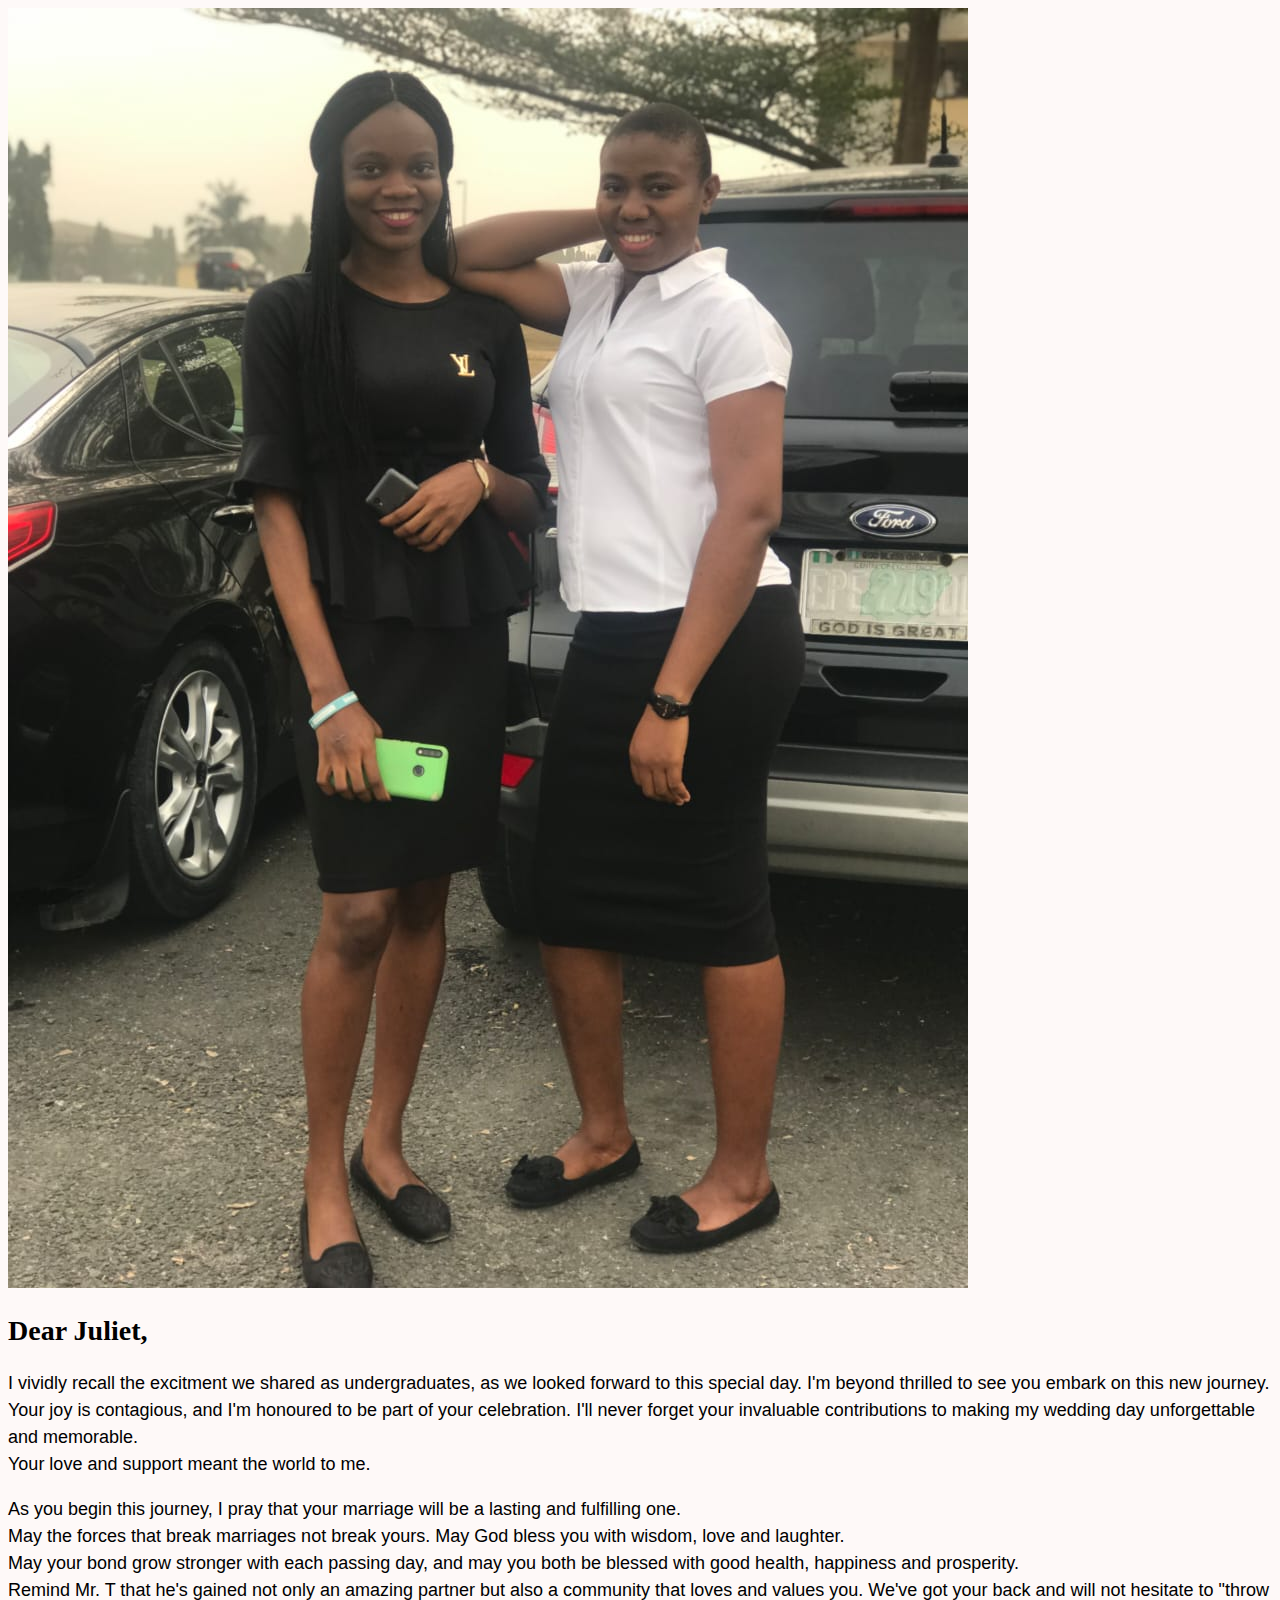
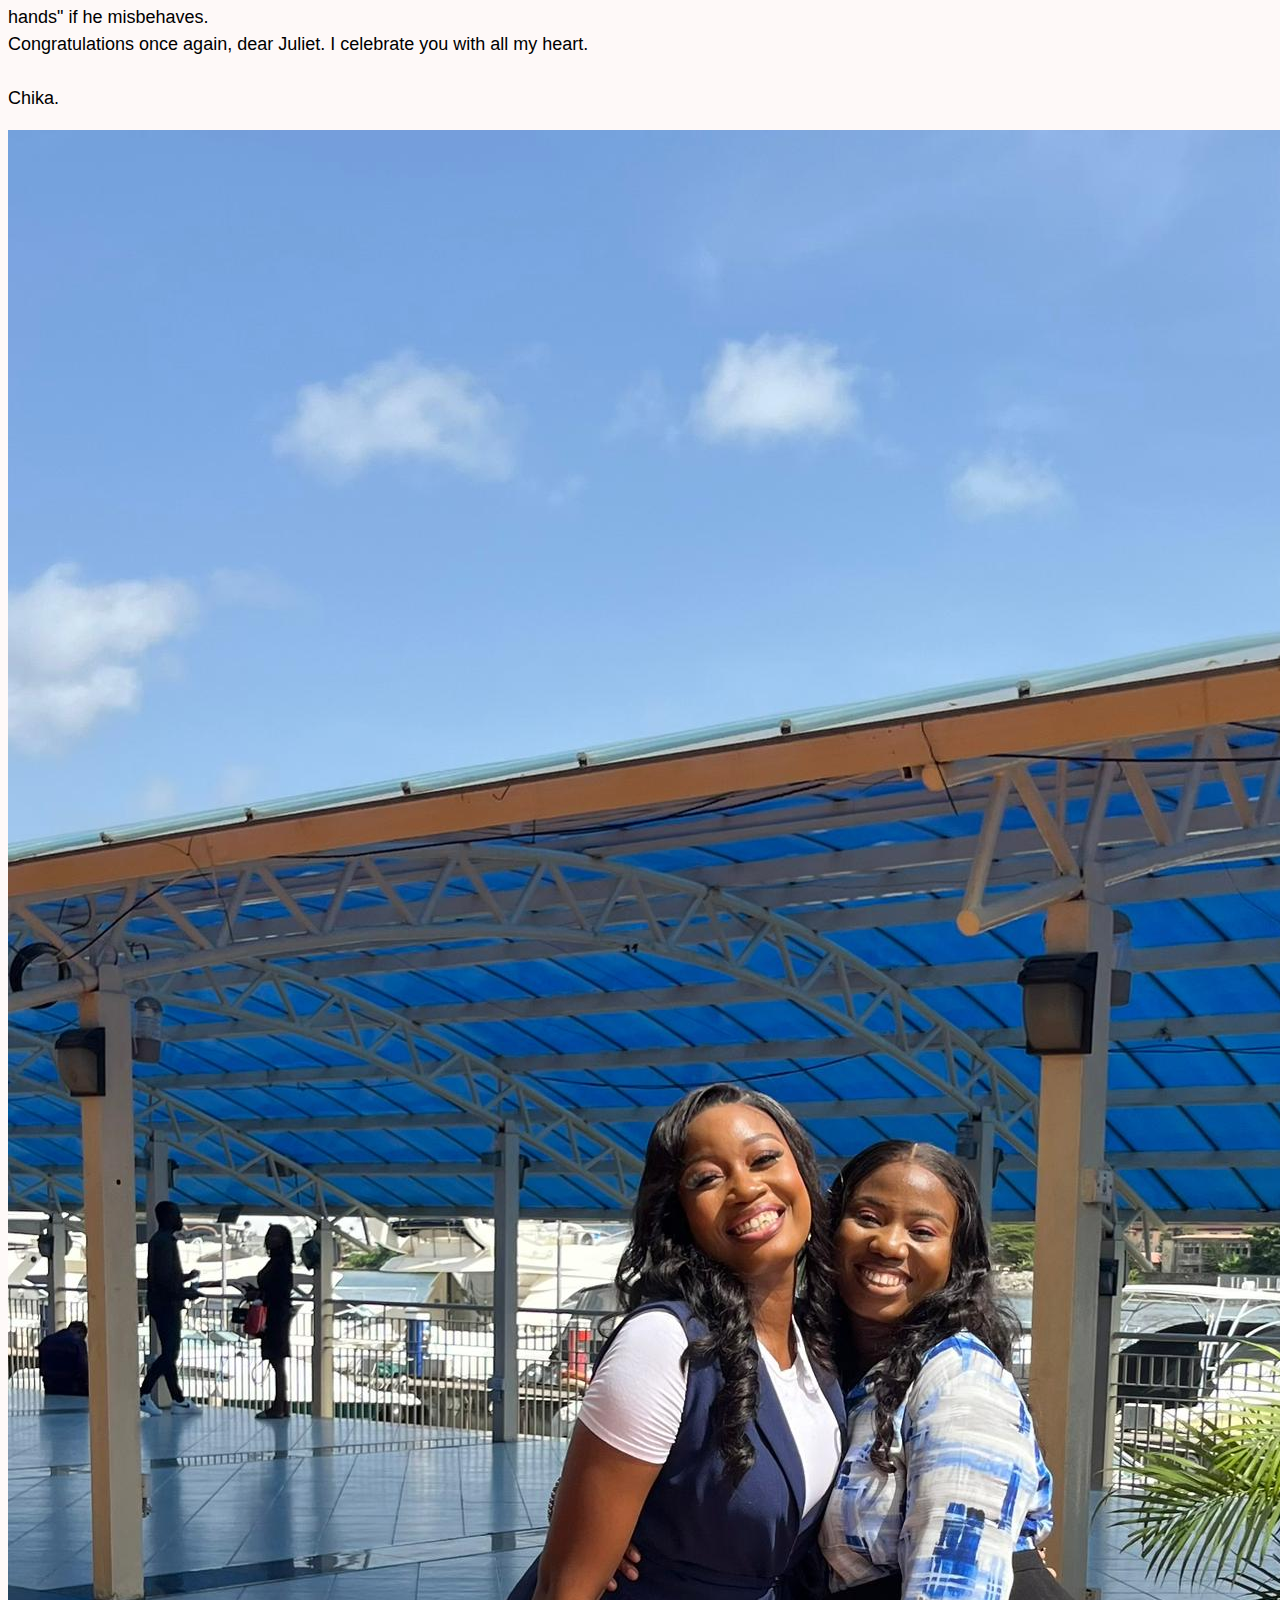
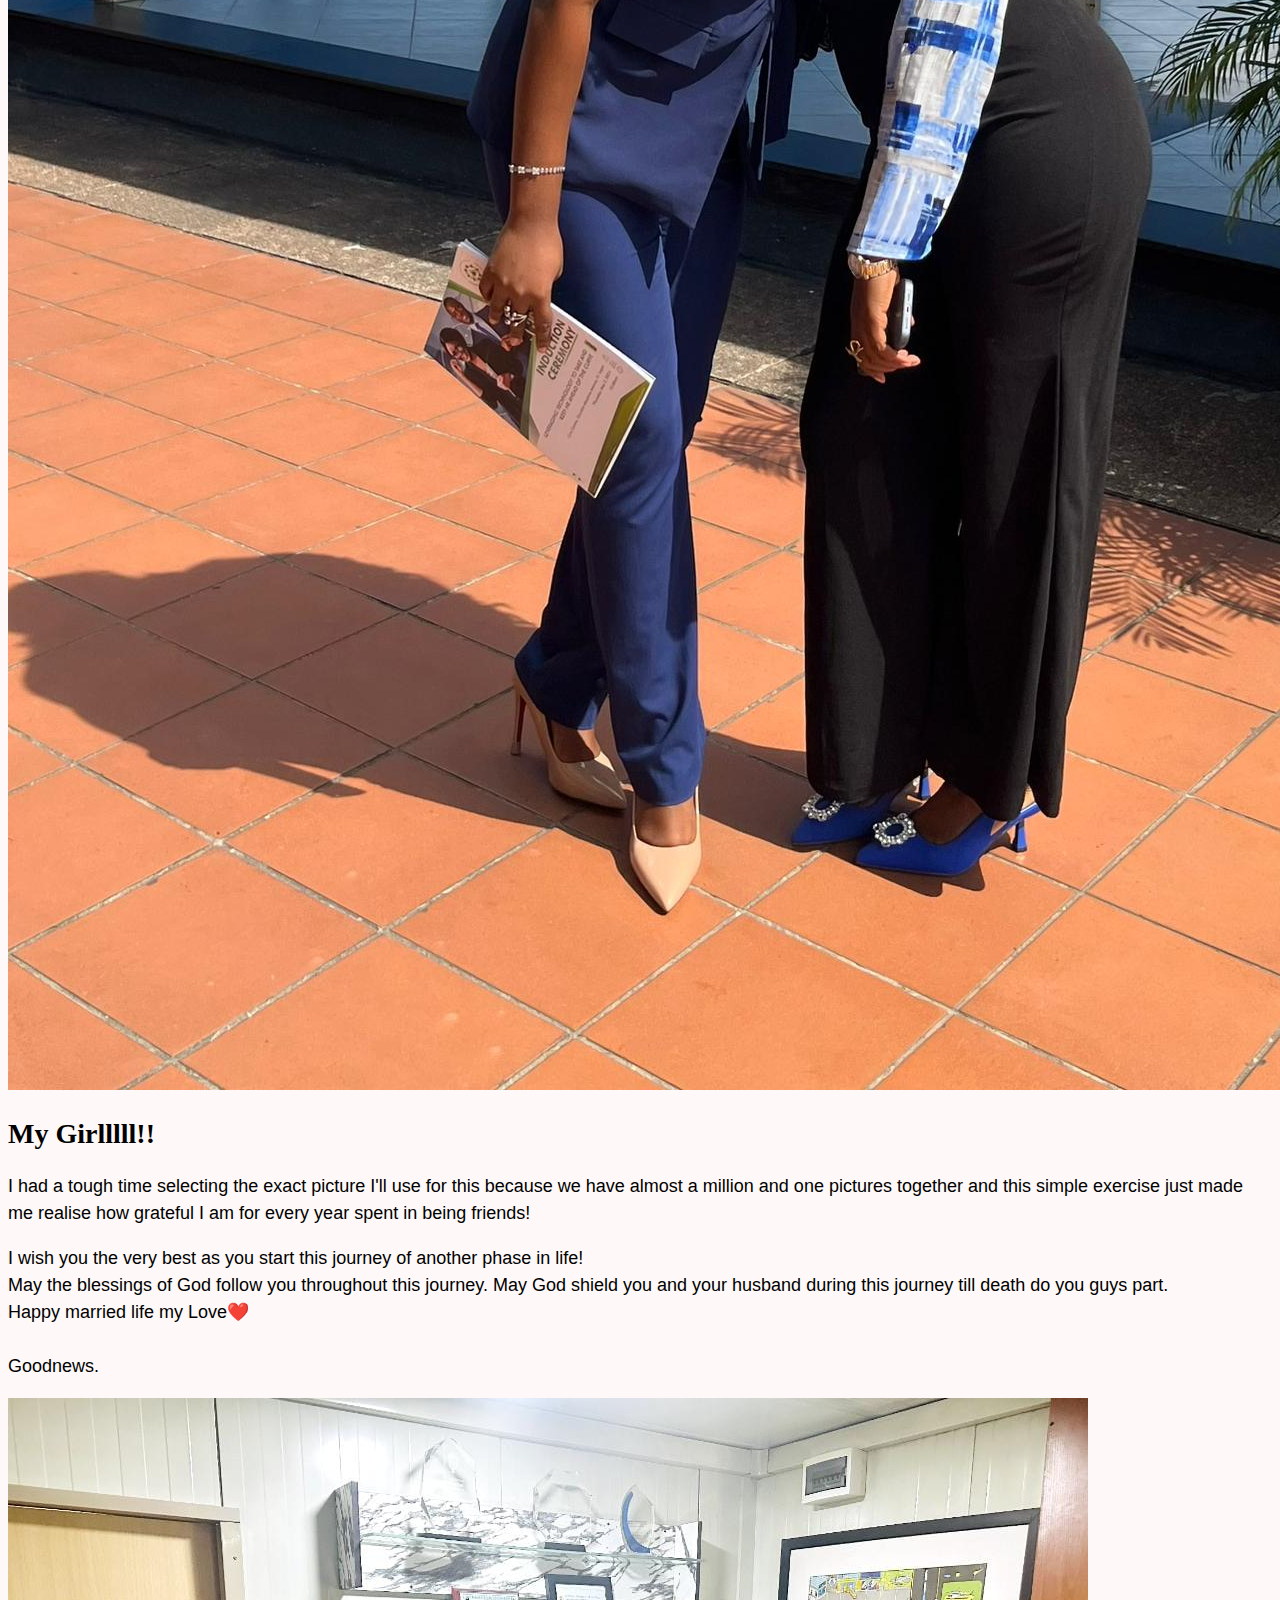
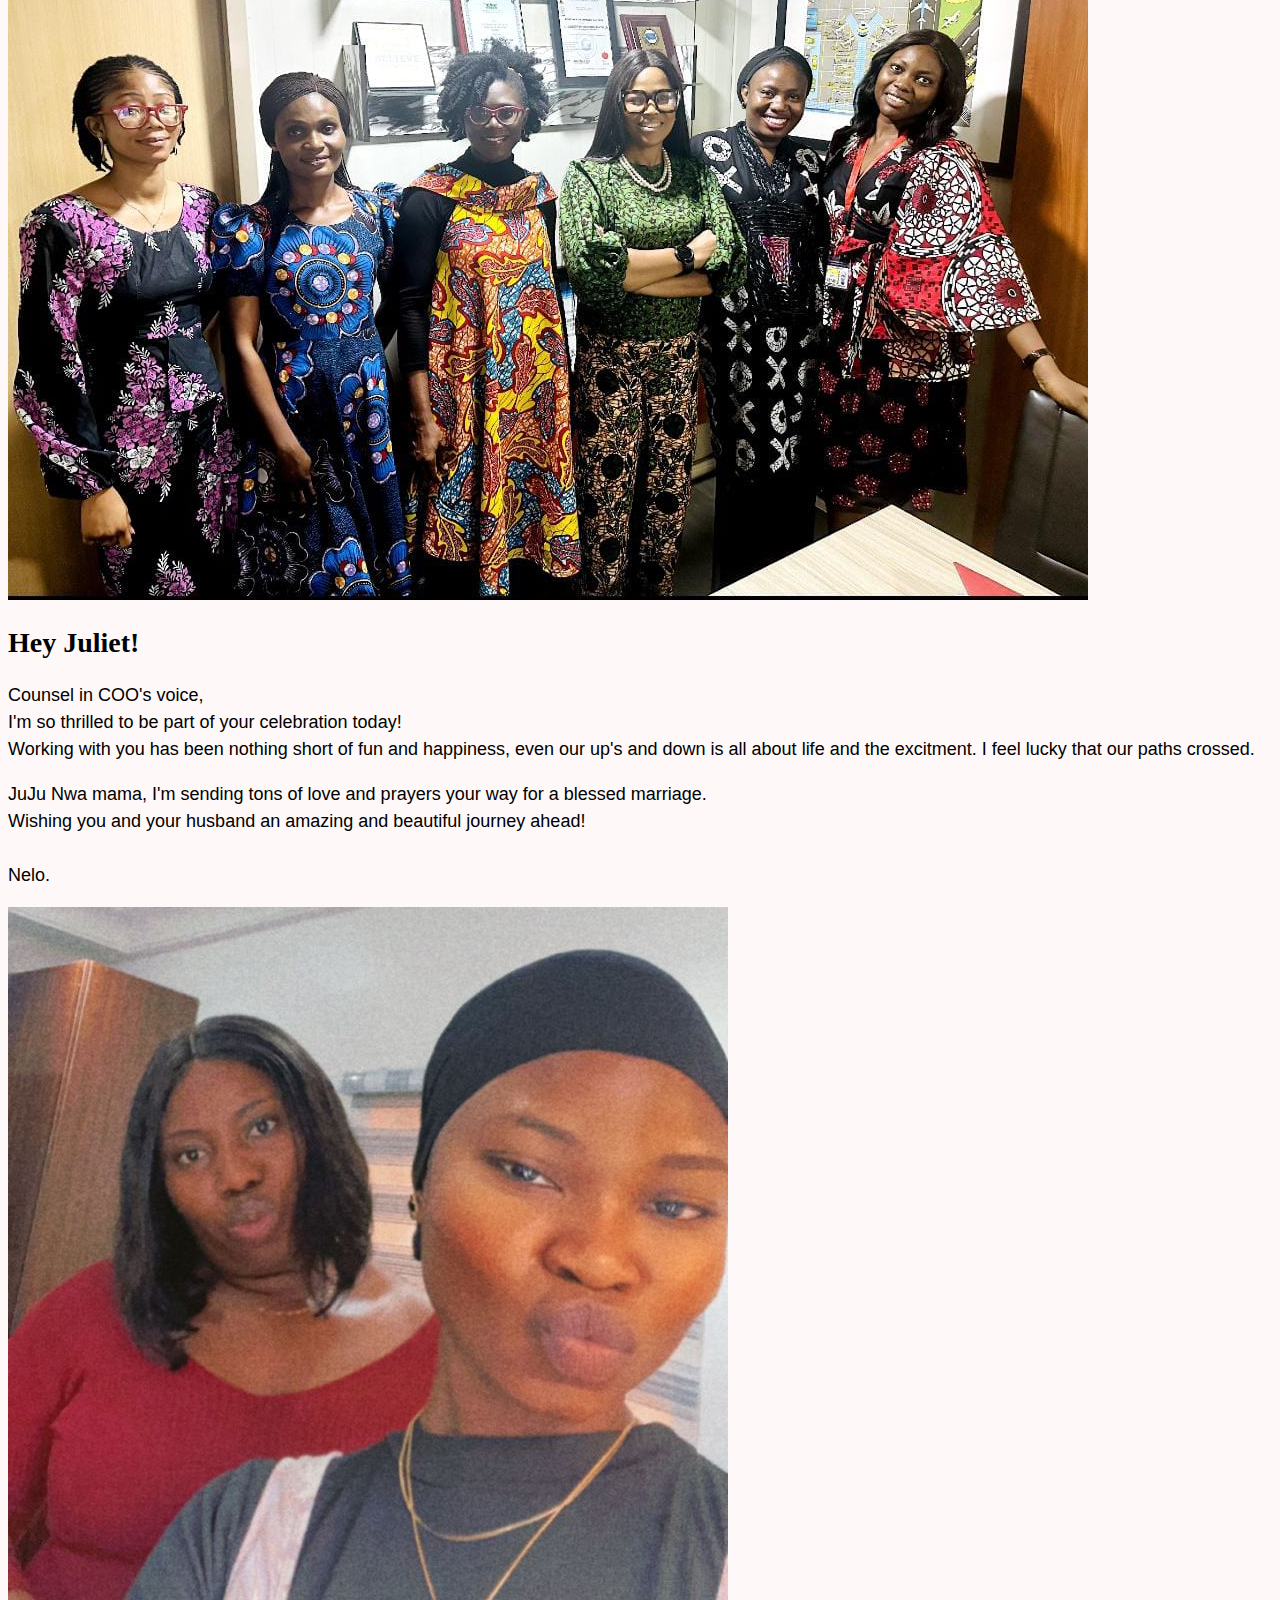
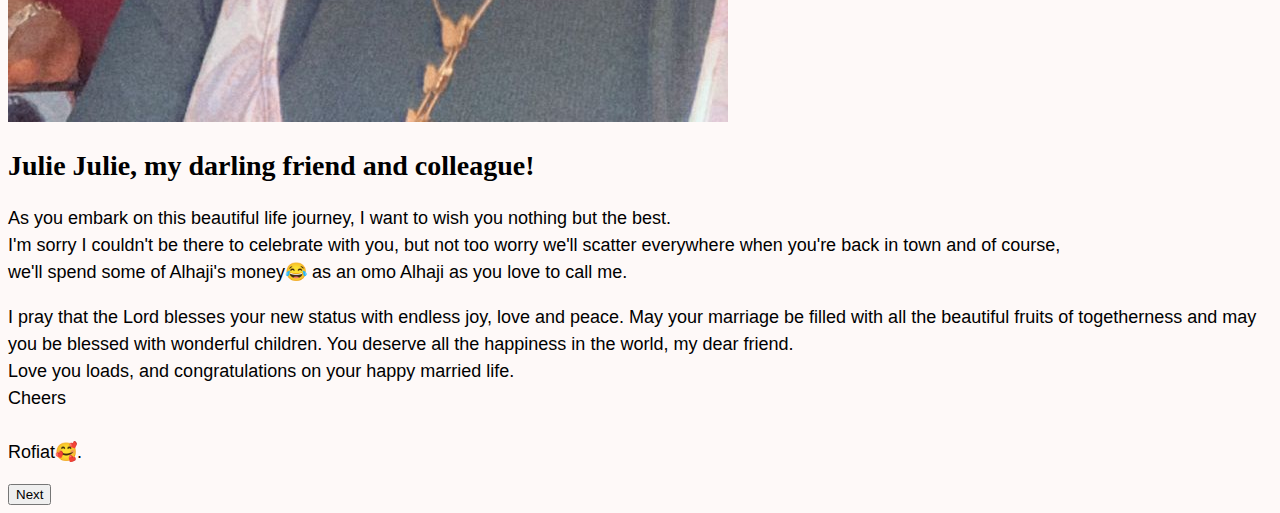
<file: friends1.html>
<!DOCTYPE html>
<html lang="en">
  <head>
    <meta charset="UTF-8" />
    <meta name="viewport" content="width=device-width, initial-scale=1.0" />
    <title>Friends Photos</title>
    <link
      href="https://cdn.jsdelivr.net/npm/bootstrap@5.0.2/dist/css/bootstrap.min.css"
      rel="stylesheet"
      integrity="sha384-EVSTQN3/azprG1Anm3QDgpJLIm9Nao0Yz1ztcQTwFspd3yD65VohhpuuCOmLASjC"
      crossorigin="anonymous"
    />
    <script
      src="https://cdn.jsdelivr.net/npm/bootstrap@5.0.2/dist/js/bootstrap.bundle.min.js"
      integrity="sha384-MrcW6ZMFYlzcLA8Nl+NtUVF0sA7MsXsP1UyJoMp4YLEuNSfAP+JcXn/tWtIaxVXM"
      crossorigin="anonymous"
    ></script>
    <link rel="stylesheet" href="styles.css" />
  </head>
  <body>
    <div class="container">
      <div class="row m-5"> 
        <div class="col  d-md-block">     
    <img 
    src="images/Chika Mcanthony.jpg"
    class="img-fluid rounded"
     alt="Chika"  />
    </div>
    <div class="col-md-6">
      <div class="wedding"></div>
          <h2 class="mt-3">Dear Juliet,</h2>
     
    <p class="mb-2">
      I vividly recall the excitment we shared as undergraduates, as we looked forward to this special day. I'm beyond thrilled to see you embark on this
      new journey. Your joy is contagious, and I'm honoured to be part of your celebration.
      I'll never forget your invaluable contributions to making my wedding day unforgettable and memorable.<br>
    Your love and support meant the world to me.
    <p>
    As you begin this journey, I pray that your marriage will be a lasting and fulfilling one.<br>
    May the forces that break marriages not break yours. May God bless you with wisdom, love and laughter.<br>
    May your bond grow stronger with each passing day, and may you both be blessed with good health,
    happiness and prosperity.<br>
        Remind Mr. T that he's gained not only an amazing partner but also a community that loves and
        values you. We've got your back and will not hesitate to "throw hands" if he misbehaves.<br>
            Congratulations once again, dear Juliet. I celebrate you with all my heart.<br>
            <br>
            Chika.
    </p>
      </p>
    </div>
</div>
<div class="col d-md-block">
  <img 
    src="images/Goodnews Obasiolu.jpg"
    class="img-fluid rounded"
     alt="Goodnews"  />
</div>
        <div class="col-md-6">   
    <div class="wedding"></div>
    
          <h2 class="mt-3">My Girlllll!!</h2>
     
    <p>
      I had a tough time selecting the exact picture I'll use for this because we have almost a 
      million and one pictures together and this simple exercise just made me realise how grateful
      I am for every year spent in being friends!
    <p>
    I wish you the very best as you start this journey of another phase in life!<br>
    May the blessings of God follow you throughout this journey. May God shield you and your
    husband during this journey till death do you guys part. <br>
    Happy married life my Love❤️<br>
    <br>
            Goodnews.
</div>

    </div>

    <div class="container">
      <div class="row m-5"> 
        <div class="col d-md-block">     
    <img 
    src="images/Nelo.jpg"
    class="img-fluid rounded"
     alt="Nelo"  />
    </div>
    <div class="col-md-6">
      <div class="wedding"></div>
          <h2 class="mt-3">Hey Juliet!</h2>
     
    <p class="mb-2">
      Counsel in COO's voice,<br>
      I'm so thrilled to be part of your celebration today! <br>
      Working with you has been nothing short of fun and happiness, even our up's and down
      is all about life and the excitment. I feel lucky that our paths crossed.<br>
    <p>
    JuJu Nwa mama, I'm sending tons of love and prayers your way for a blessed marriage.<br>
    Wishing you and your husband an amazing and beautiful journey ahead!<br>
            <br>
            Nelo.
    </p>
      </p>
    </div>
</div>
</div>


<div class="col d-md-block m-5">
  <img 
    src="images/Rofiat.jpg"
    class="img-fluid rounded"
     alt="Rofiat"  />
</div>

        <div class="m-5">   
    <div class="wedding"></div>
    
          <h2 class="mt-4">Julie Julie, my darling friend and colleague!</h2>
     
    <p>
      As you embark on this beautiful life journey, I want to wish you nothing but the best. <br>
      I'm sorry I couldn't be there to celebrate with you, but not too worry we'll scatter everywhere when you're back in town and of course,<br>  
    we'll spend some of Alhaji's money😂 as an omo Alhaji as you love to call me.
    <p>
    I pray that the Lord blesses your new status with endless joy, love and peace. May your marriage be filled with all the
    beautiful fruits of togetherness and may you be blessed with wonderful children. You deserve all the happiness in the world, my dear friend.<br>
    Love you loads, and congratulations on your happy married life. <br>
    Cheers<br>
    <br>
            Rofiat🥰.
</div>

    <div class="container">
<div class="center">
    <a href="/friends2.html">
    <button type="button" class="btn btn-primary">Next</button>
    </a>
    </div>
  </div>
  </body>
</html>
</file>
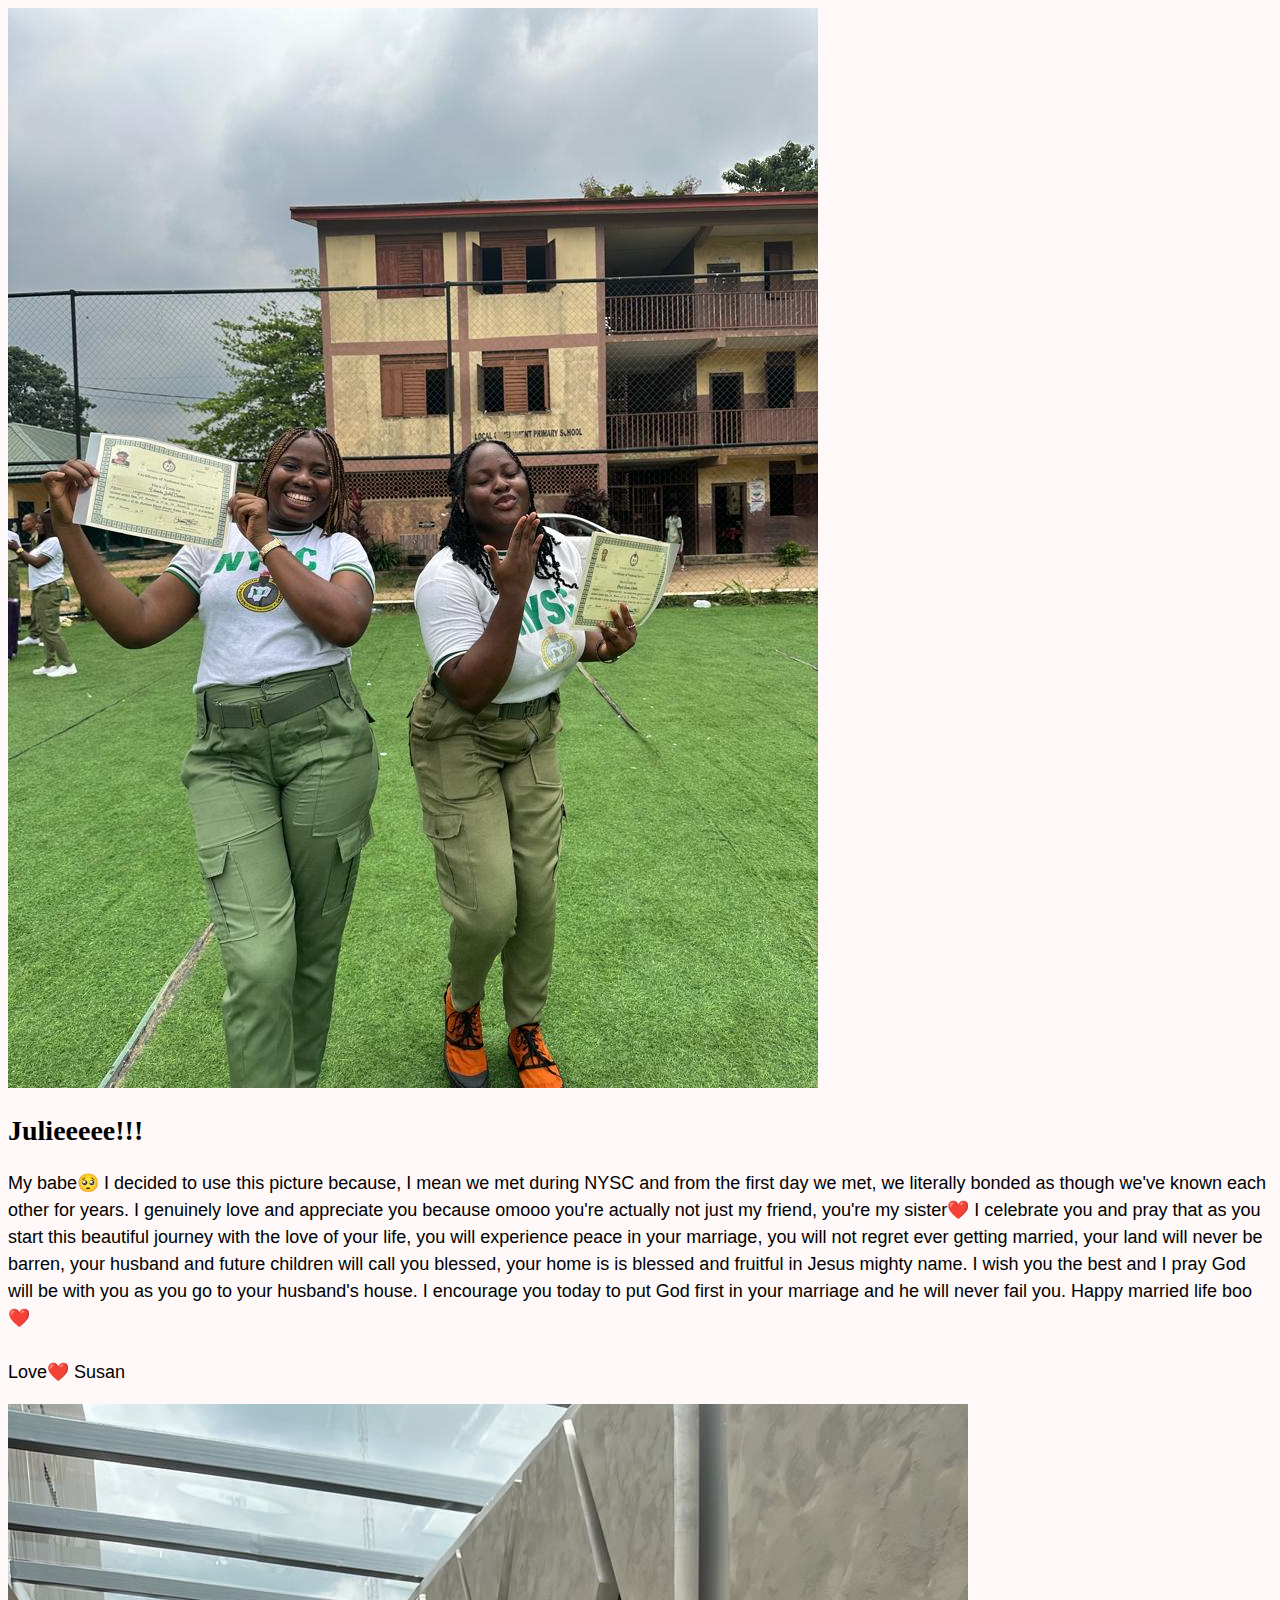
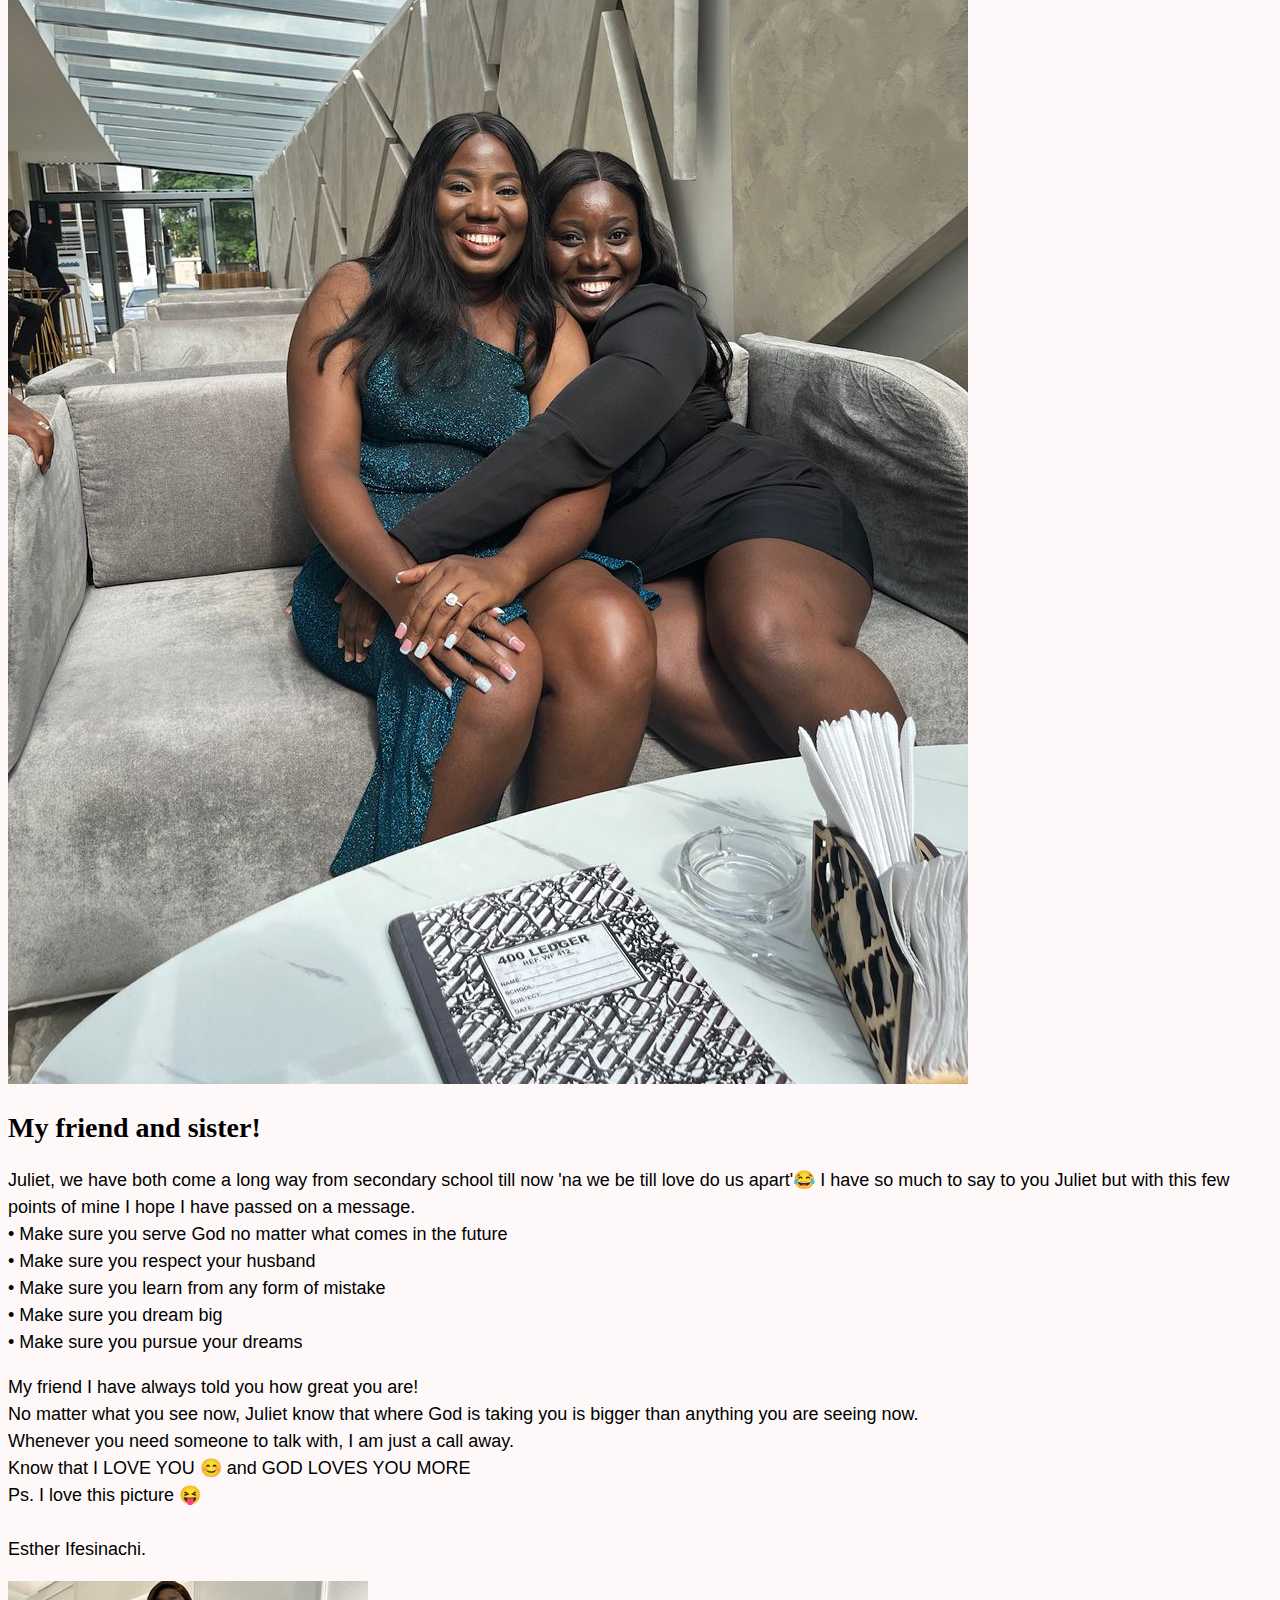
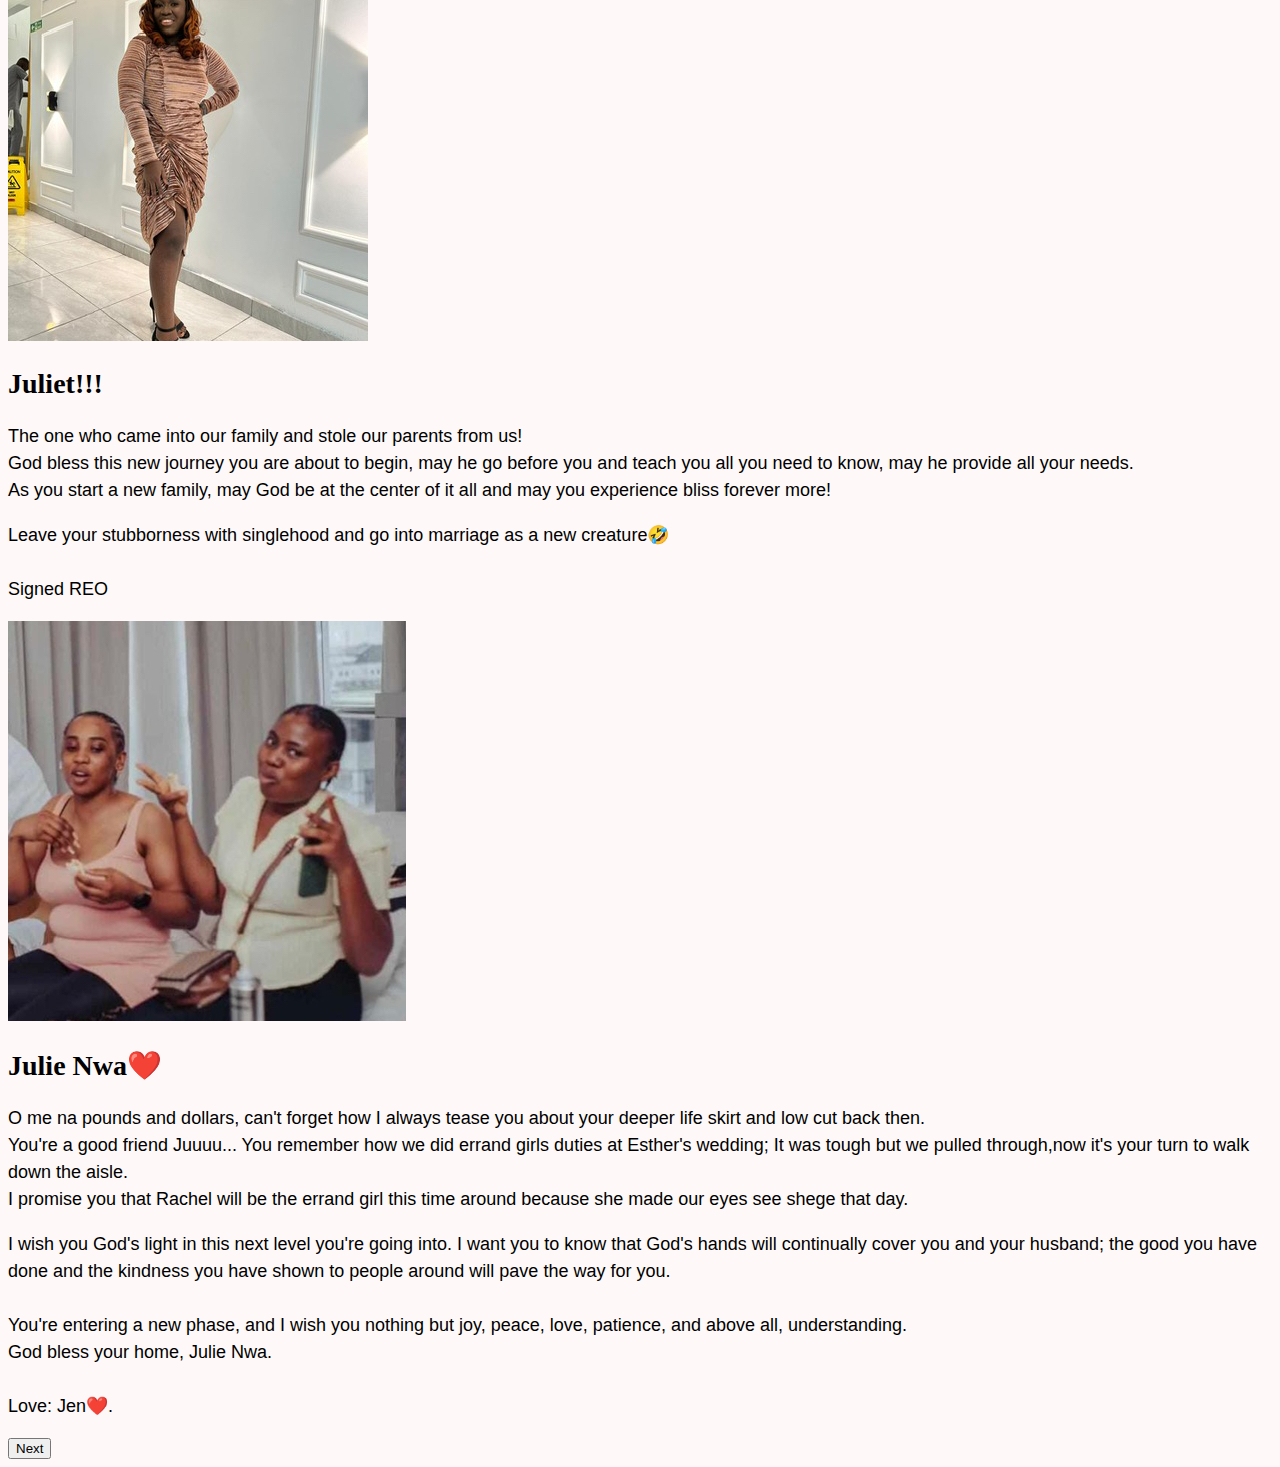
<file: friends2.html>
<!DOCTYPE html>
<html lang="en">
  <head>
    <meta charset="UTF-8" />
    <meta name="viewport" content="width=device-width, initial-scale=1.0" />
    <title>Friends Photos</title>
    <link
      href="https://cdn.jsdelivr.net/npm/bootstrap@5.0.2/dist/css/bootstrap.min.css"
      rel="stylesheet"
      integrity="sha384-EVSTQN3/azprG1Anm3QDgpJLIm9Nao0Yz1ztcQTwFspd3yD65VohhpuuCOmLASjC"
      crossorigin="anonymous"
    />
    <script
      src="https://cdn.jsdelivr.net/npm/bootstrap@5.0.2/dist/js/bootstrap.bundle.min.js"
      integrity="sha384-MrcW6ZMFYlzcLA8Nl+NtUVF0sA7MsXsP1UyJoMp4YLEuNSfAP+JcXn/tWtIaxVXM"
      crossorigin="anonymous"
    ></script>
    <link rel="stylesheet" href="styles.css" />
  </head>
  <body>
    <div class="container">
      <div class="row m-5">
        <div class="col d-md-block">
          <img src="images/Susan.jpg" class="img-fluid rounded" alt="Susan" />
        </div>
        <div class="col-md-6">
          <div class="wedding"></div>
          <h2 class="mt-3">Julieeeee!!!</h2>

          <p class="mb-2">
            My babe🥺 I decided to use this picture because, I mean we met
            during NYSC and from the first
            day we met, we literally bonded as though we've known each other for
            years. I genuinely love and appreciate
            you because omooo you're actually not just my friend, you're my
            sister❤️ I celebrate you and pray that as you
            start this beautiful journey with the love of your life, you will
            experience peace in your marriage, you will not regret
            ever getting married, your land will never be barren, your husband
            and future children will call you blessed, your home is
            is blessed and fruitful in Jesus mighty name. I wish you the best
            and I pray God will be with you as you go to your husband's
            house. I encourage you today to put God first in your marriage and
            he will never fail you. Happy married life boo❤️ <br />
            <br />
            Love❤️ Susan
          </p>
        </div>
      </div>
    </div>

       <div class="col d-md-block m-5">
        <img
          src="images/Esther Ifesinachi.jpg"
          class="img-fluid rounded"
          alt="Esther"
        />
      </div>
      <div class="m-5">
        <div class="wedding"></div>

        <h2 class="mt-3">My friend and sister!</h2>

        <p>
          Juliet, we have both come a long way from secondary school till now
          'na we be till love do us apart'😂
          I have so much to say to you Juliet but with this few points of mine I
          hope I have passed on a message. <br />
          • Make sure you serve God no matter what comes in the future<br />
          • Make sure you respect your husband<br />
          • Make sure you learn from any form of mistake<br />
          • Make sure you dream big<br />
          • Make sure you pursue your dreams<br />
        </p>
        <p>
          My friend I have always told you how great you are! <br />
          No matter what you see now, Juliet know that where God is
          taking you is bigger than anything you are seeing now.<br />
          Whenever you need someone to talk with, I am just a call away. <br />
          Know that I LOVE YOU 😊 and GOD LOVES YOU MORE <br />
          Ps. I love this picture 😝<br />
          <br />
          Esther Ifesinachi.
        </p>
      </div>

     
    </div>

    <div class="container">
      <div class="row m-5">
        <div class="col d-md-block">
          <img src="images/Reo.jpg" class="img-fluid rounded" alt="Reo" />
        </div>
        <div class="col-md-6">
          <div class="wedding"></div>
          <h2 class="mt-3">Juliet!!!</h2>

          <p class="mb-2">
            The one who came into our family and stole our parents from us!<br />
            God bless this new journey you are about to begin, may he go before you
            and teach you all you need to know, may he provide all your needs.<br />
            As you start a new family, may God be at the center of it all and may
            you experience bliss forever more!<br />
            <p>
              Leave your stubborness with singlehood and go into marriage as a new creature🤣</br>
            <br />
              Signed REO
            </p>
          </p>
        </div>
      </div>
    </div>

    <div class="col d-md-block m-5">
        <img
          src="images/Jen.jpg"
          class="img-fluid rounded"
          alt="Esther"
        />
      </div>
      <div class="m-5">
        <div class="wedding"></div>

        <h2 class="mt-5">Julie Nwa❤️</h2>

        <p>
          O me na pounds and dollars, can't forget how I always tease you about your
         deeper life skirt and low cut back then.<br />
        You're a good friend Juuuu... You remember how we did errand girls duties at Esther's wedding;
        It was tough but we pulled through,now it's your turn to walk down the aisle.  <br />
        I promise you that Rachel will be the errand girl this time around because she made our eyes see shege that day.<br />
        </p>
        <p>
          I wish you God's light in this next level you're going into. I want you to know that God's hands will
          continually cover you and your husband; the good you have done and the kindness you have shown to people
          around will pave the way for you.<br />
          <br />
          You're entering a new phase, and I wish you nothing but joy, peace, love, patience, and above all, understanding.<br />
          God bless your home, Julie Nwa.<br />
          <br />
          Love: Jen❤️.
        </p>
      </div>

      
    </div>
   <div class="container">
<div class="center">
    <a href="/friends3.html">
      <button type="button" class="btn btn-primary">Next</button>
    </div>
    </div>
  </body>
</html>
</file>
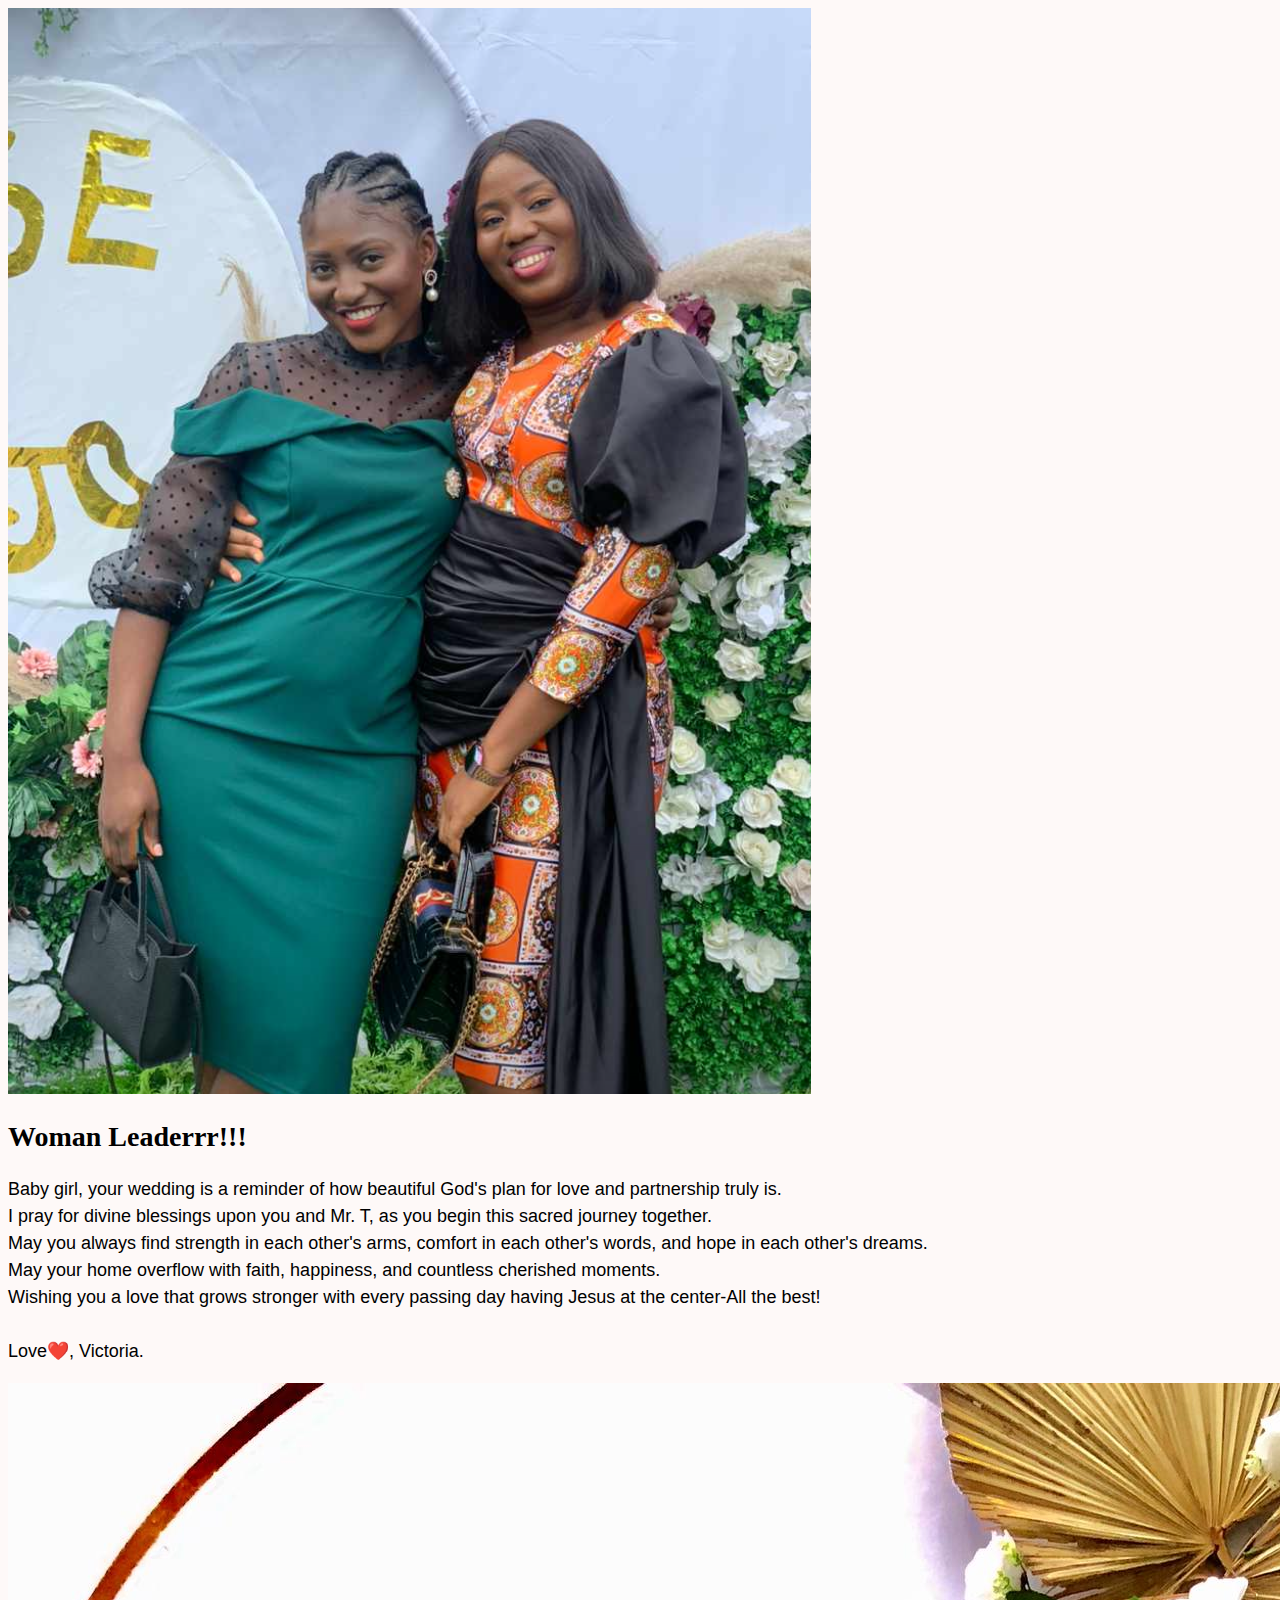
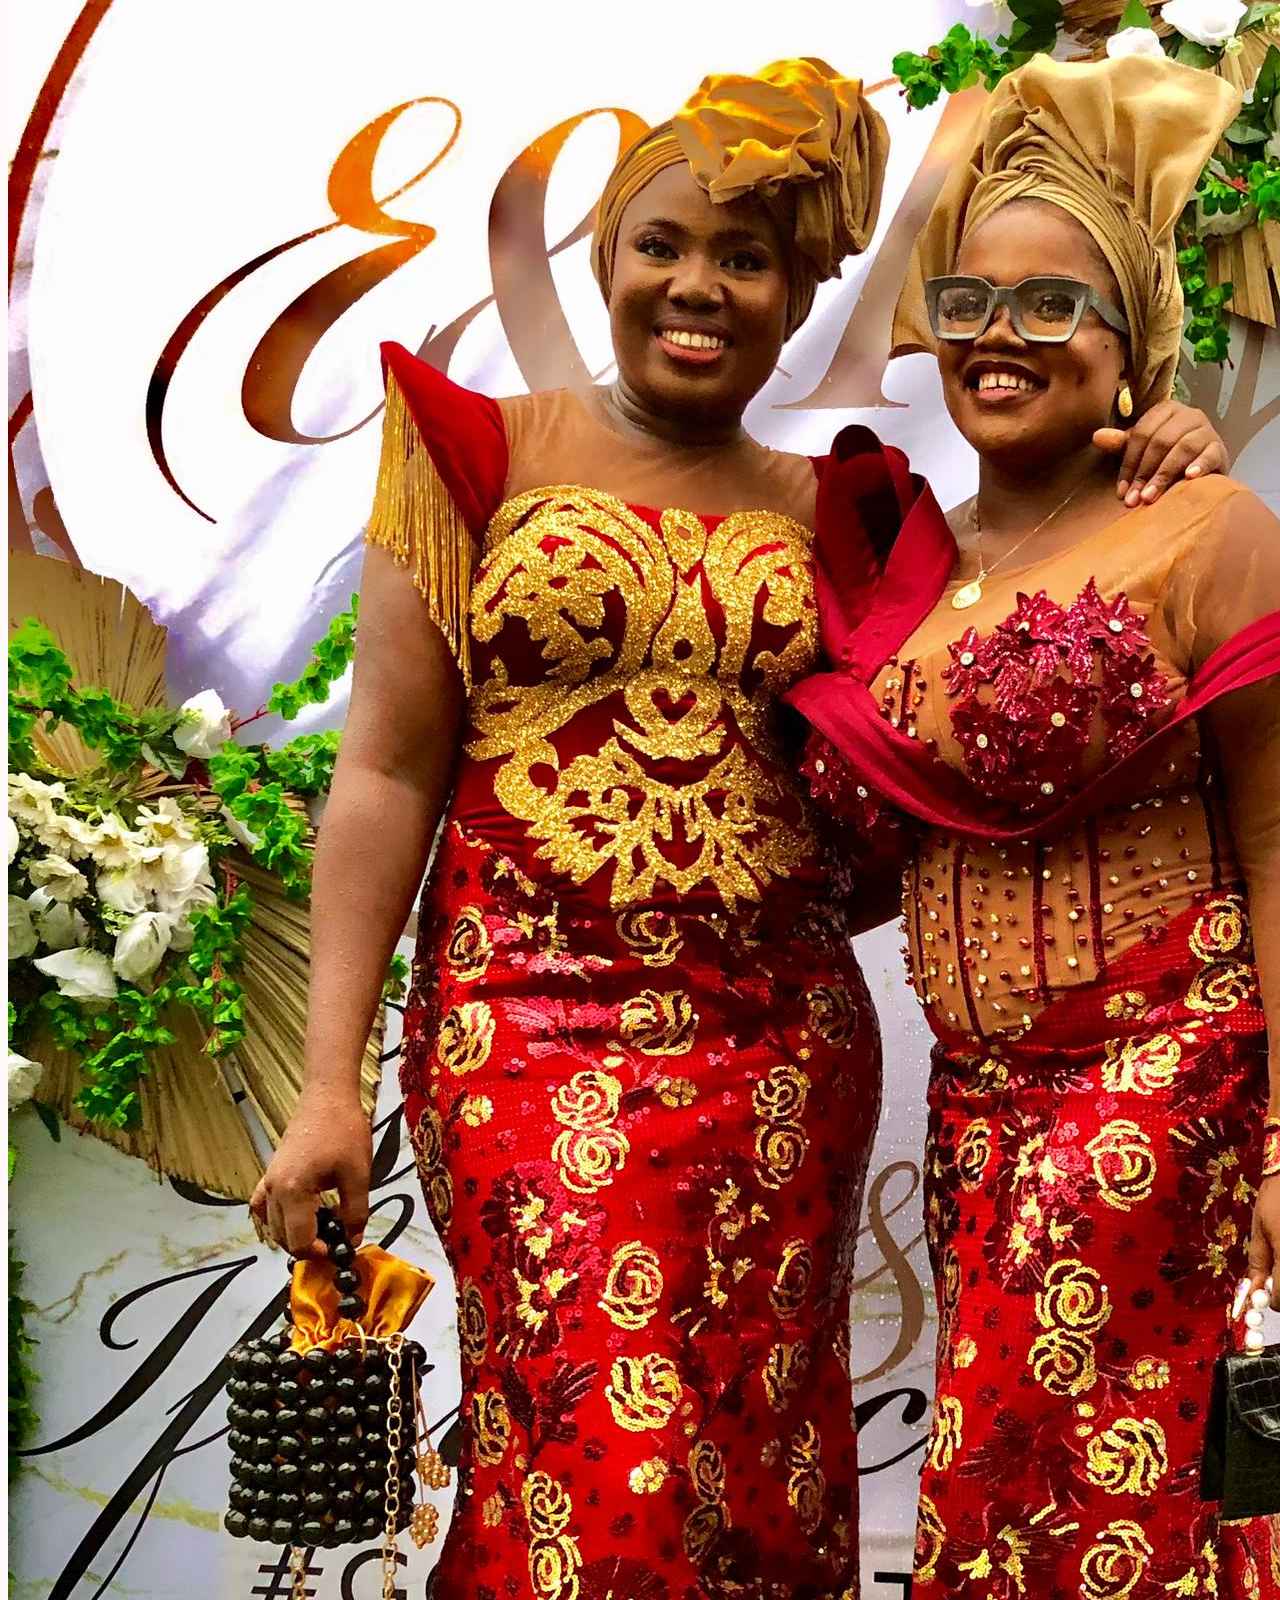
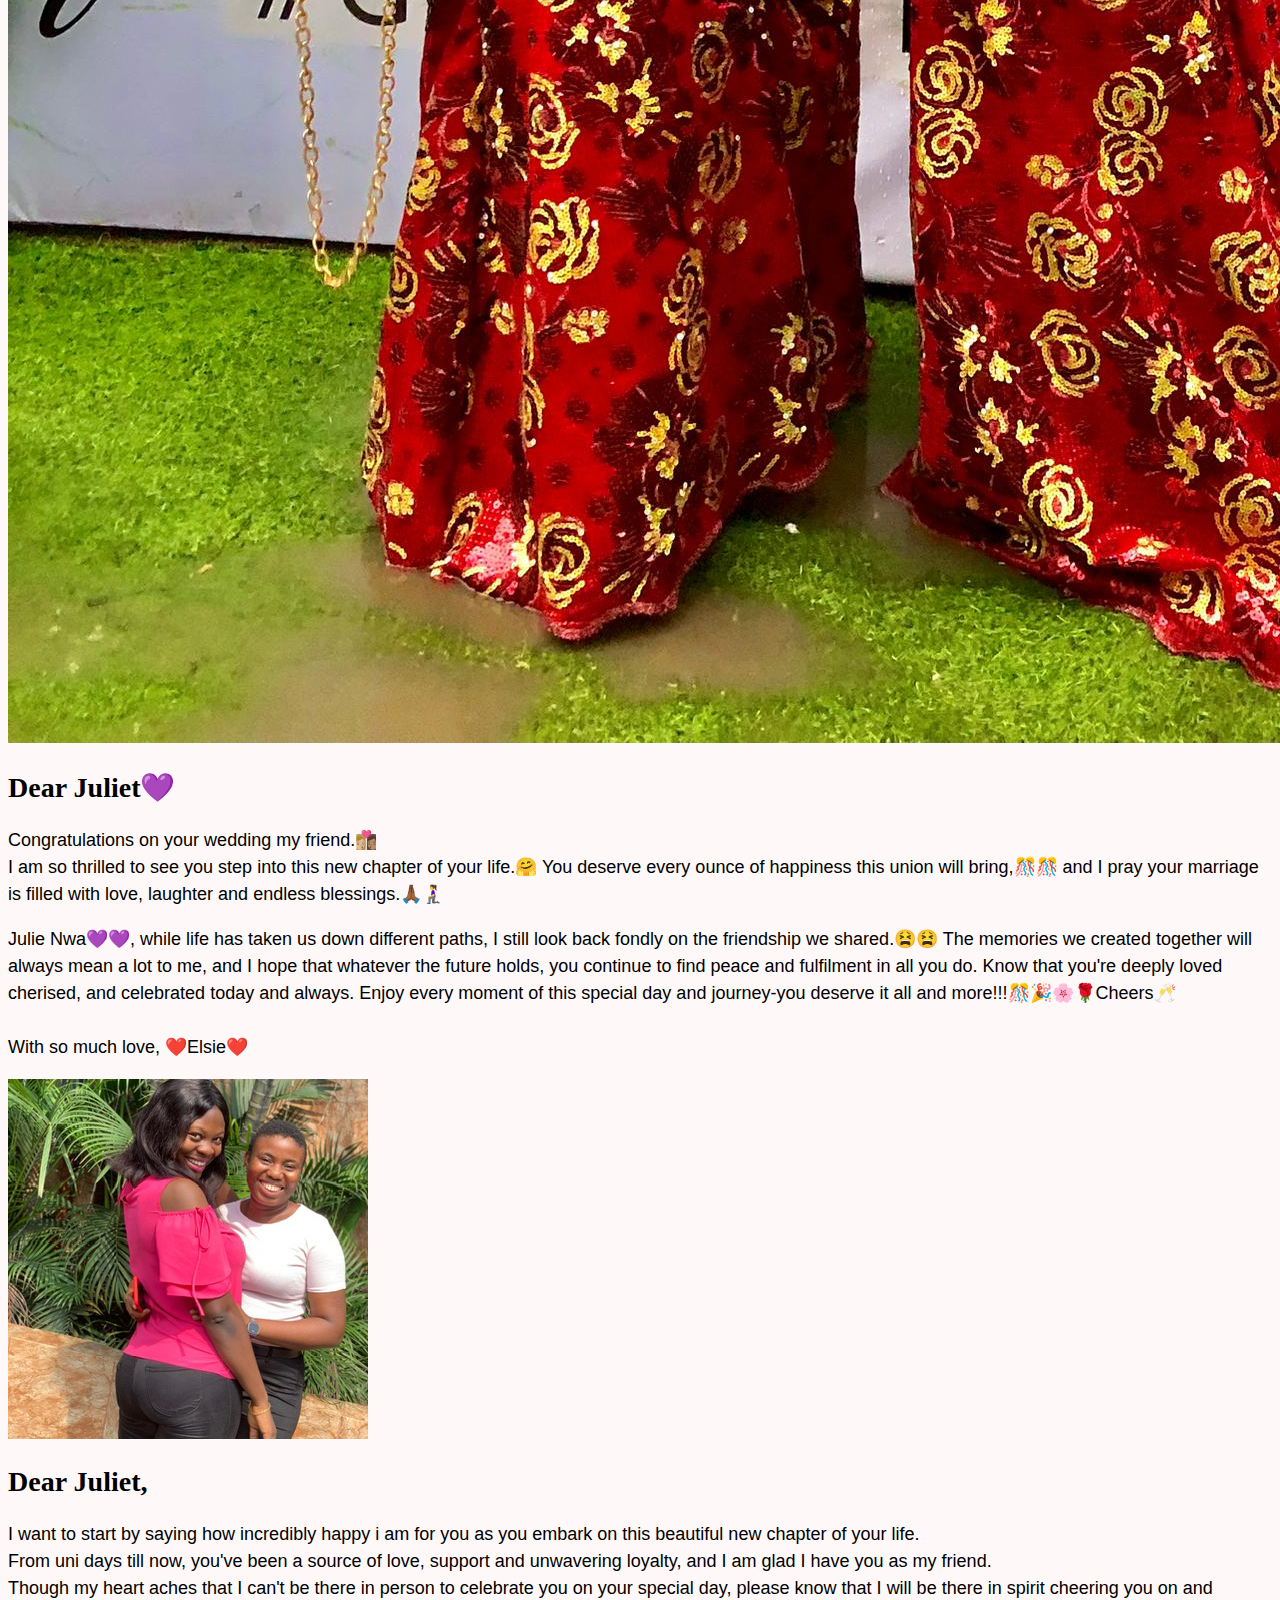
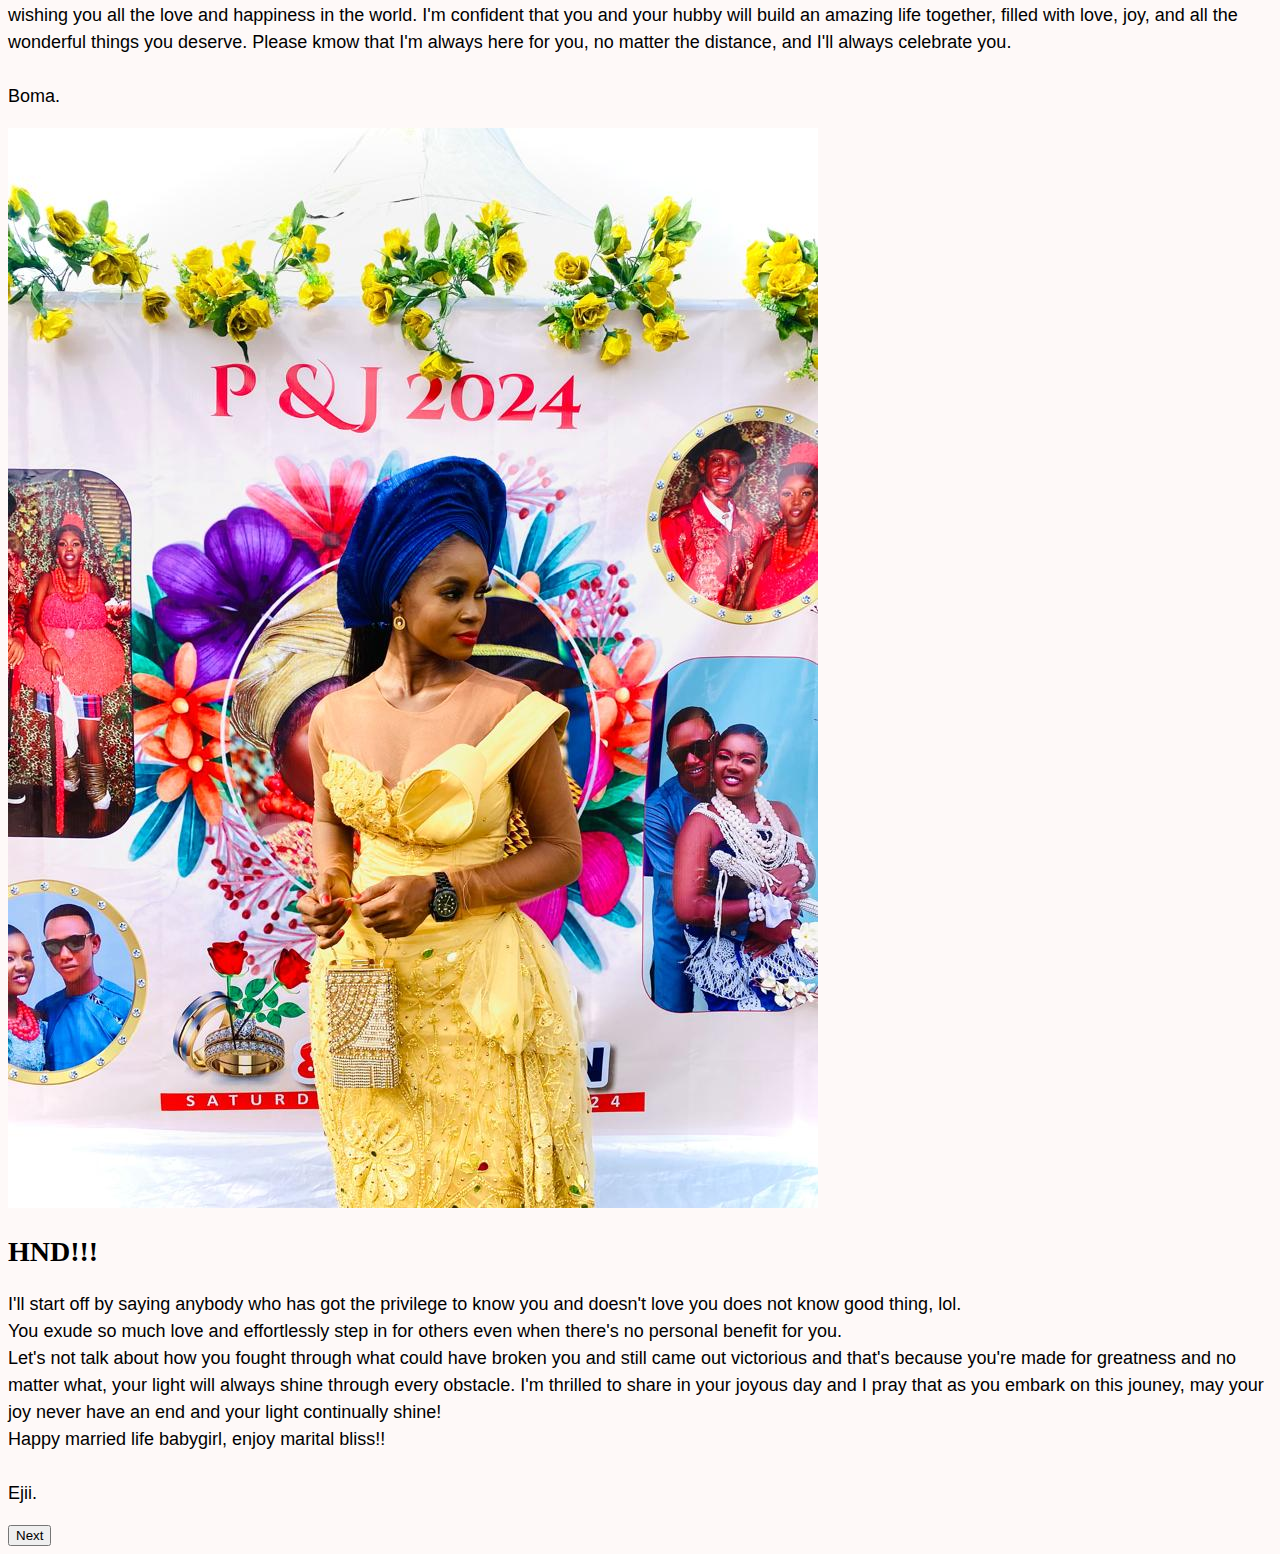
<file: friends3.html>
<!DOCTYPE html>
<html lang="en">
  <head>
    <meta charset="UTF-8" />
    <meta name="viewport" content="width=device-width, initial-scale=1.0" />
    <title>Friends Photos</title>
    <link
      href="https://cdn.jsdelivr.net/npm/bootstrap@5.0.2/dist/css/bootstrap.min.css"
      rel="stylesheet"
      integrity="sha384-EVSTQN3/azprG1Anm3QDgpJLIm9Nao0Yz1ztcQTwFspd3yD65VohhpuuCOmLASjC"
      crossorigin="anonymous"
    />
    <script
      src="https://cdn.jsdelivr.net/npm/bootstrap@5.0.2/dist/js/bootstrap.bundle.min.js"
      integrity="sha384-MrcW6ZMFYlzcLA8Nl+NtUVF0sA7MsXsP1UyJoMp4YLEuNSfAP+JcXn/tWtIaxVXM"
      crossorigin="anonymous"
    ></script>
    <link rel="stylesheet" href="styles.css" />
  </head>
  <body>
    <div class="container">
      <div class="row m-5">
        <div class="col d-md-block">
          <img src="images/Viki.PNG" class="img-fluid rounded" alt="viki" />
        </div>
        <div class="col-md-6">
          <div class="wedding"></div>
          <h2 class="mt-3">Woman Leaderrr!!!</h2>

          <p class="mb-2">
            Baby girl, your wedding is a reminder of how beautiful God's plan
            for love and partnership truly is.<br />
            I pray for divine blessings upon you and Mr. T, as you begin this
            sacred journey together.<br />
            May you always find strength in each other's arms, comfort in each
            other's words, and hope in each other's dreams.<br />
            May your home overflow with faith, happiness, and countless
            cherished moments.<br />
            Wishing you a love that grows stronger with every passing day having
            Jesus at the center-All the best!<br />
            <br />
            Love❤️, Victoria.
          </p>
        </div>
      </div>
    </div>

<div class="col d-md-block m-5">
        <img src="images/Elsie.jpg" 
        class="img-fluid rounded" 
        alt="Elsie" />
      </div>    
      <div class="m-5">
        <div class="wedding"></div>

        <h2 class="mt-5">Dear Juliet💜</h2>

        <p>
          Congratulations on your wedding my friend.👩🏼‍❤️‍💋‍👩🏽 <br />
          I am so thrilled to see you step into this new chapter of your life.🤗
          You deserve every
          ounce of happiness this union will bring,🎊🎊 and I pray your marriage
          is filled with love, laughter and endless blessings.🙏🏾🧎‍♀️<br />
        </p>

        <p>
          Julie Nwa💜💜, while life has taken us down different paths, I still
          look back fondly on the
          friendship we shared.😫😫 The memories we created together will always
          mean a lot to me, and I hope that
          whatever the future holds, you continue to find peace and fulfilment
          in all you do. Know that you're deeply loved
          cherised, and celebrated today and always. Enjoy every moment of this
          special day and journey-you deserve it all and
          more!!!🎊🎉🌸🌹Cheers🥂<br />
          <br />
          With so much love, ❤️Elsie❤️
        </p>
      </div>

      
    </div>

    <div class="container">
      <div class="row m-5">
        <div class="col d-md-block">
          <img src="images/Boma.jpg" class="img-fluid rounded" alt="Boma" />
        </div>
        <div class="col-md-6">
          <div class="wedding"></div>
          <h2 class="mt-3">Dear Juliet,</h2>

          <p class="mb-2">
            I want to start by saying how incredibly happy i am for you as you
            embark on this beautiful new chapter of your life. <br />
            From uni days till now, you've been a source of love, support and
            unwavering loyalty, and I am glad I have you as my friend. <br />
            Though my heart aches that I can't be there in person to celebrate
            you on your special day, please know that I will be there in
            spirit cheering you on and wishing you all the love and happiness in the
            world. I'm confident that you and your hubby will build an amazing
            life together, filled with love, joy, and all the wonderful things
            you deserve. Please kmow that I'm always here for you, no matter the
            distance, and I'll always celebrate you.<br />
            <br />
            Boma.
          </p>
        </div>
      </div>
    </div>

    
      <div class="col d-md-block m-5">
        <img src="images/Ejii.jpg" 
        class="img-fluid rounded" 
        alt="Ejii" />
      </div>
      <div class="m-5">
        <div class="wedding"></div>

        <h2 class="mt-5">HND!!!</h2>

        <p>
          I'll start off by saying anybody who has got the privilege to know you
          and doesn't love you does not know good thing, lol.<br />
          You exude so much love and effortlessly step in for others even when
          there's no personal benefit for you.<br />
          Let's not talk about how you fought through what could have broken you
          and still came out victorious and that's because you're
          made for greatness and no matter what, your light will always shine
          through every obstacle. I'm thrilled to share in your joyous day
          and
          I pray that as you embark on this jouney, may your joy never have an
          end and your light continually shine!<br />
          Happy married life babygirl, enjoy marital bliss!!<br />
          <br />
          Ejii.
        </p>
      </div>

      
    </div>
       <div class="container">
<div class="center">
    <a href="/friends4.html">
      <button type="button" class="btn btn-primary">Next</button>
    </div>
    </div>
  </body>
</html>
</file>
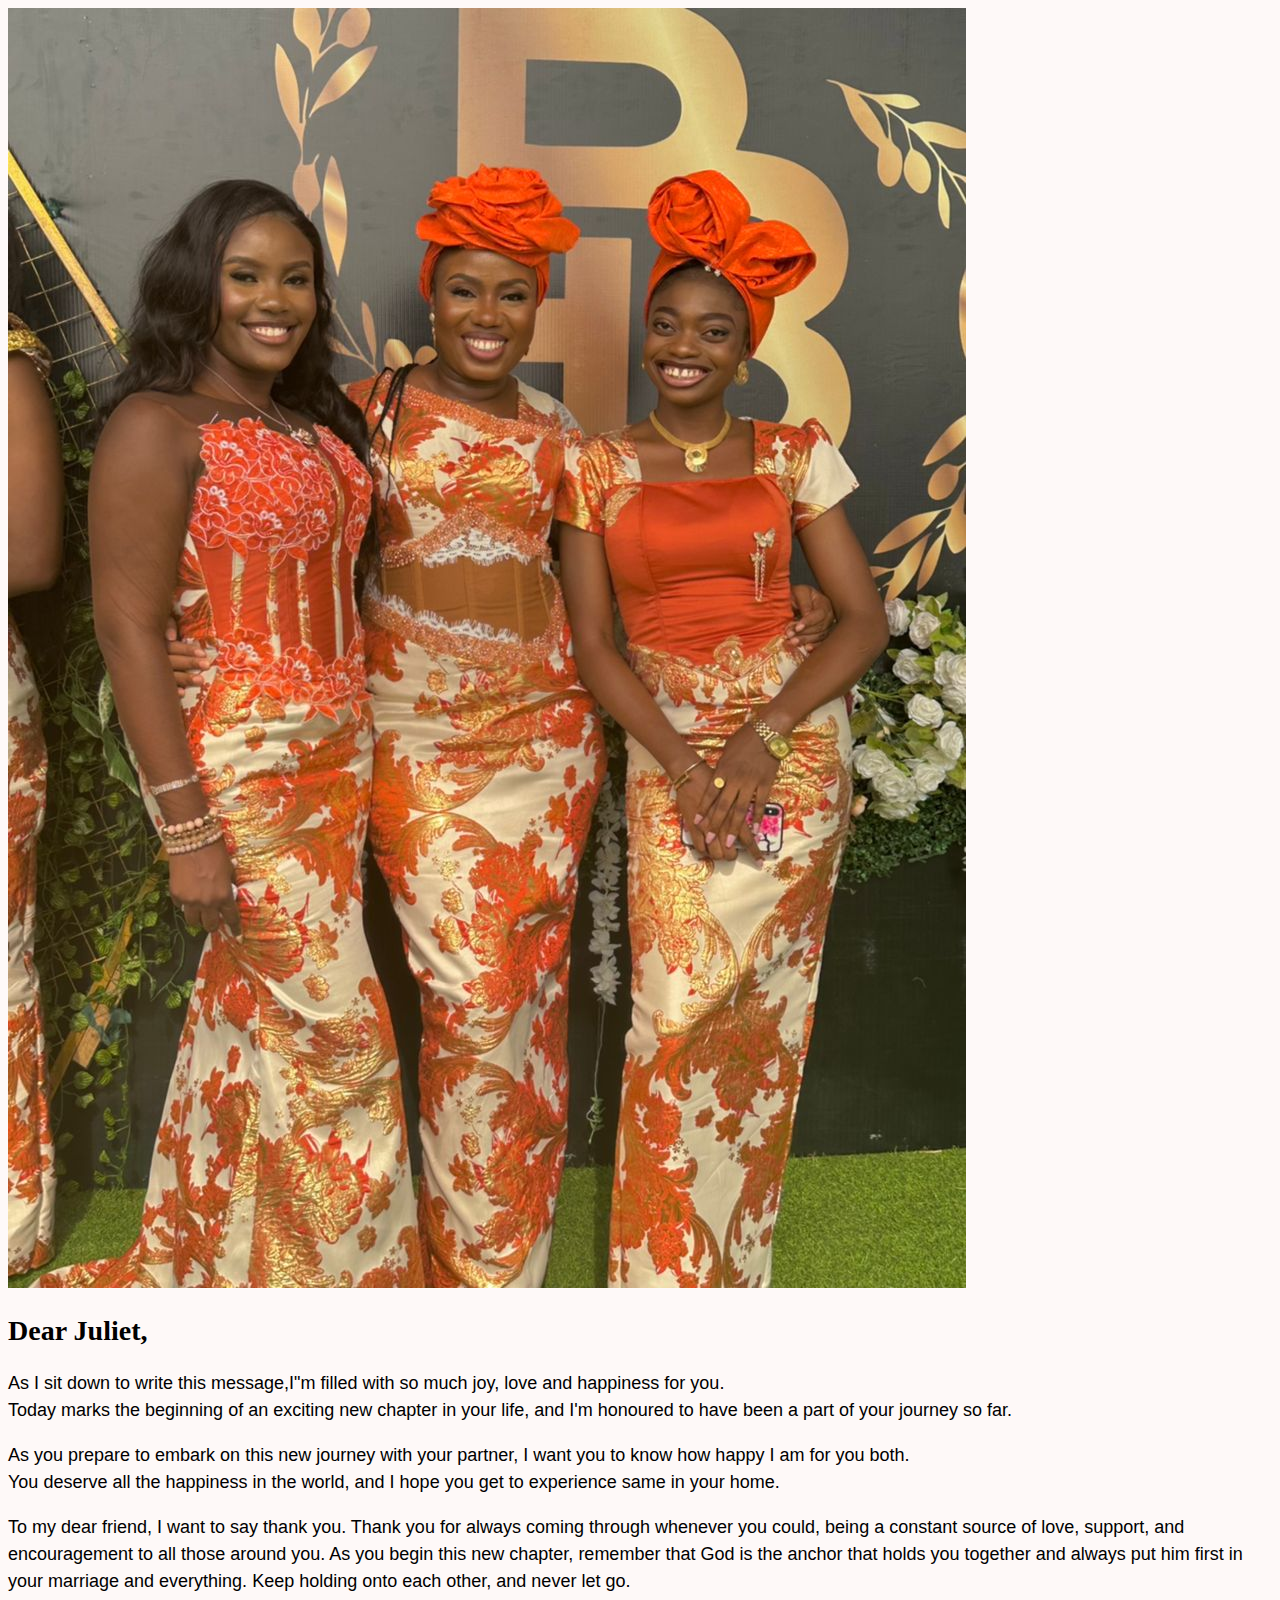
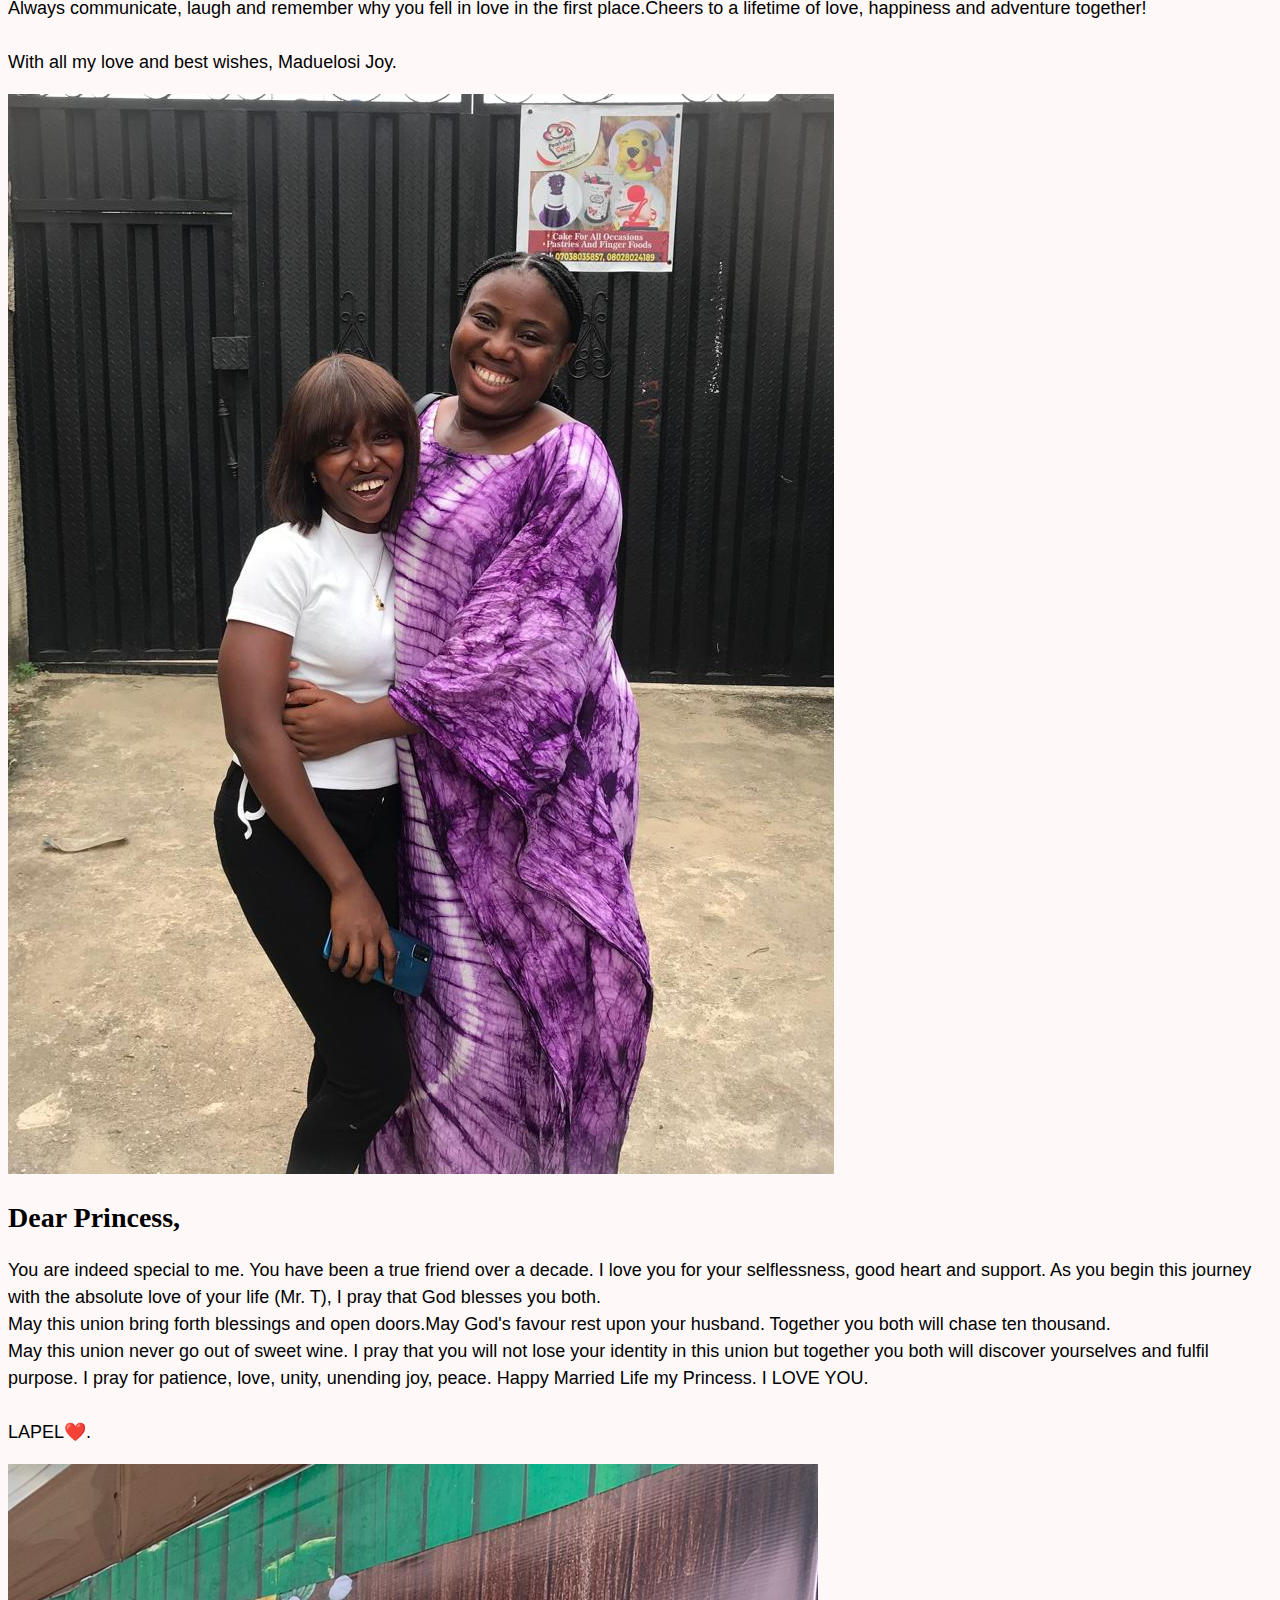
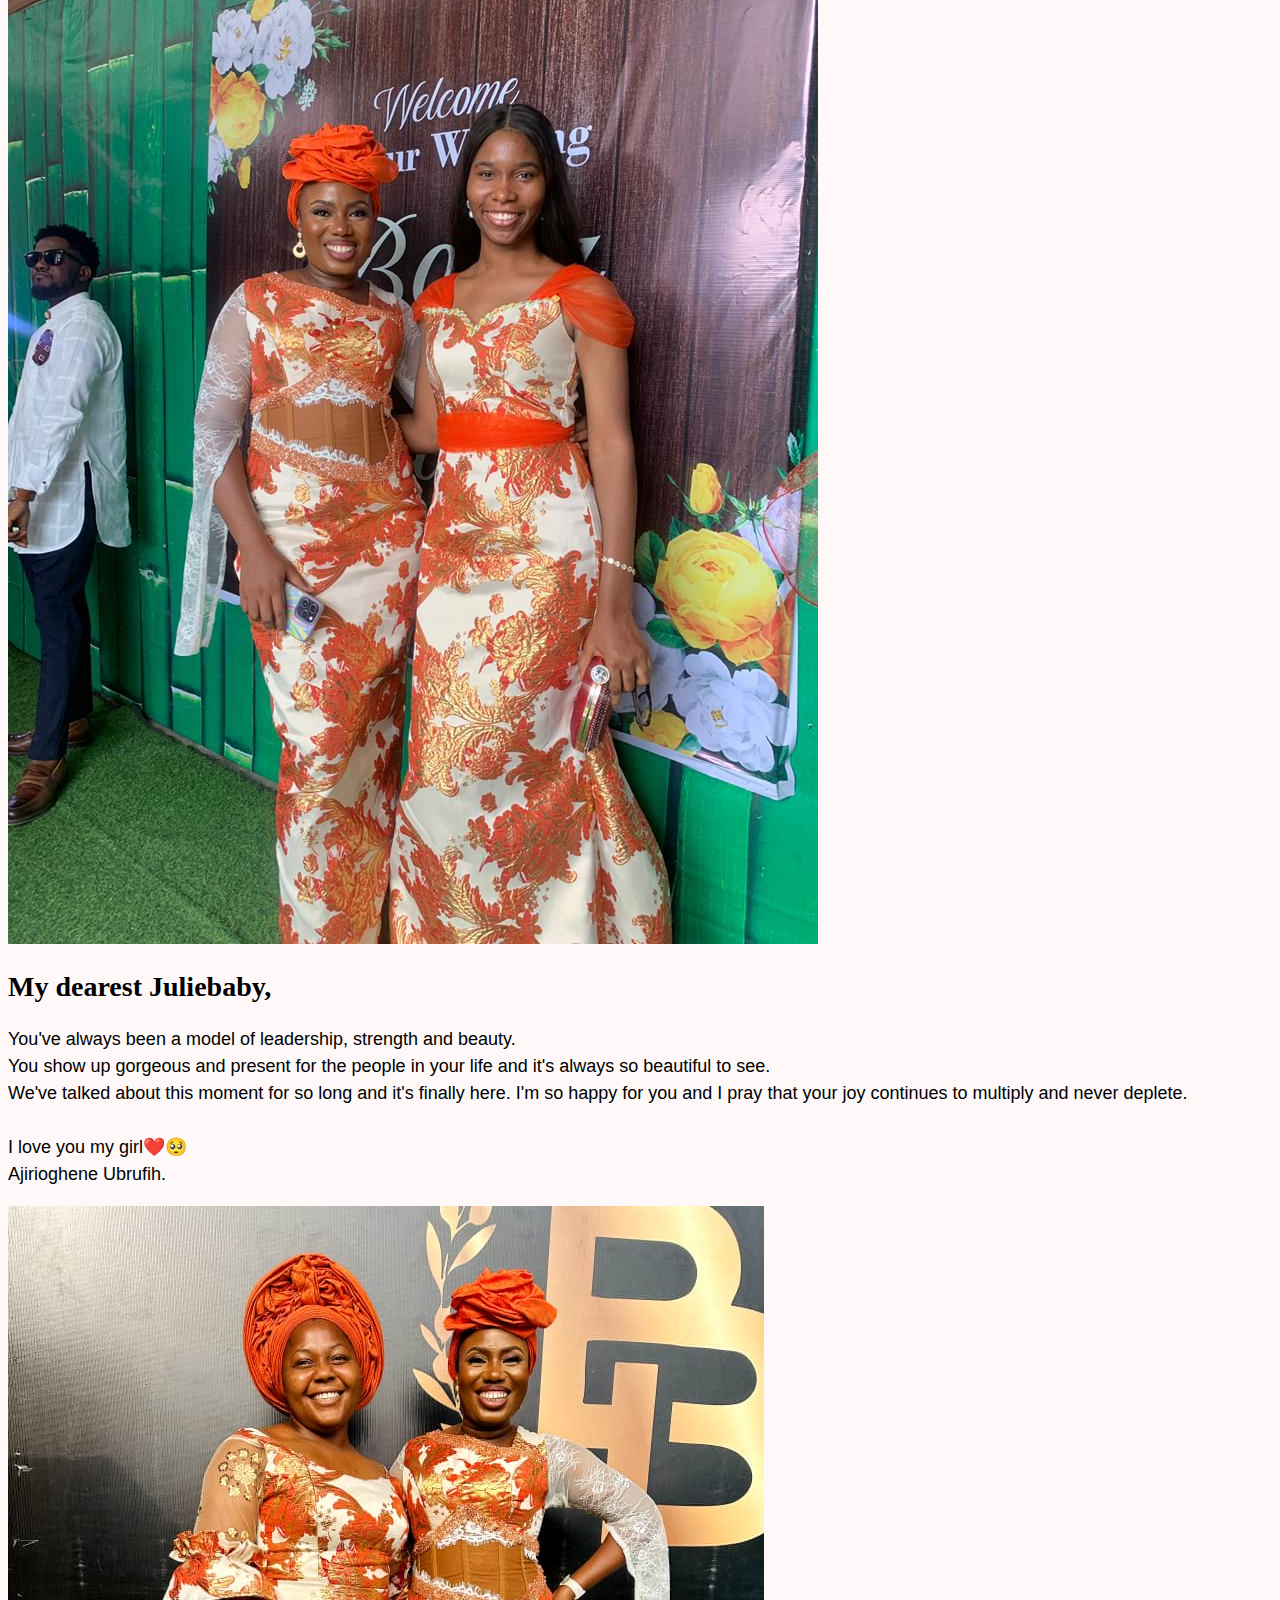
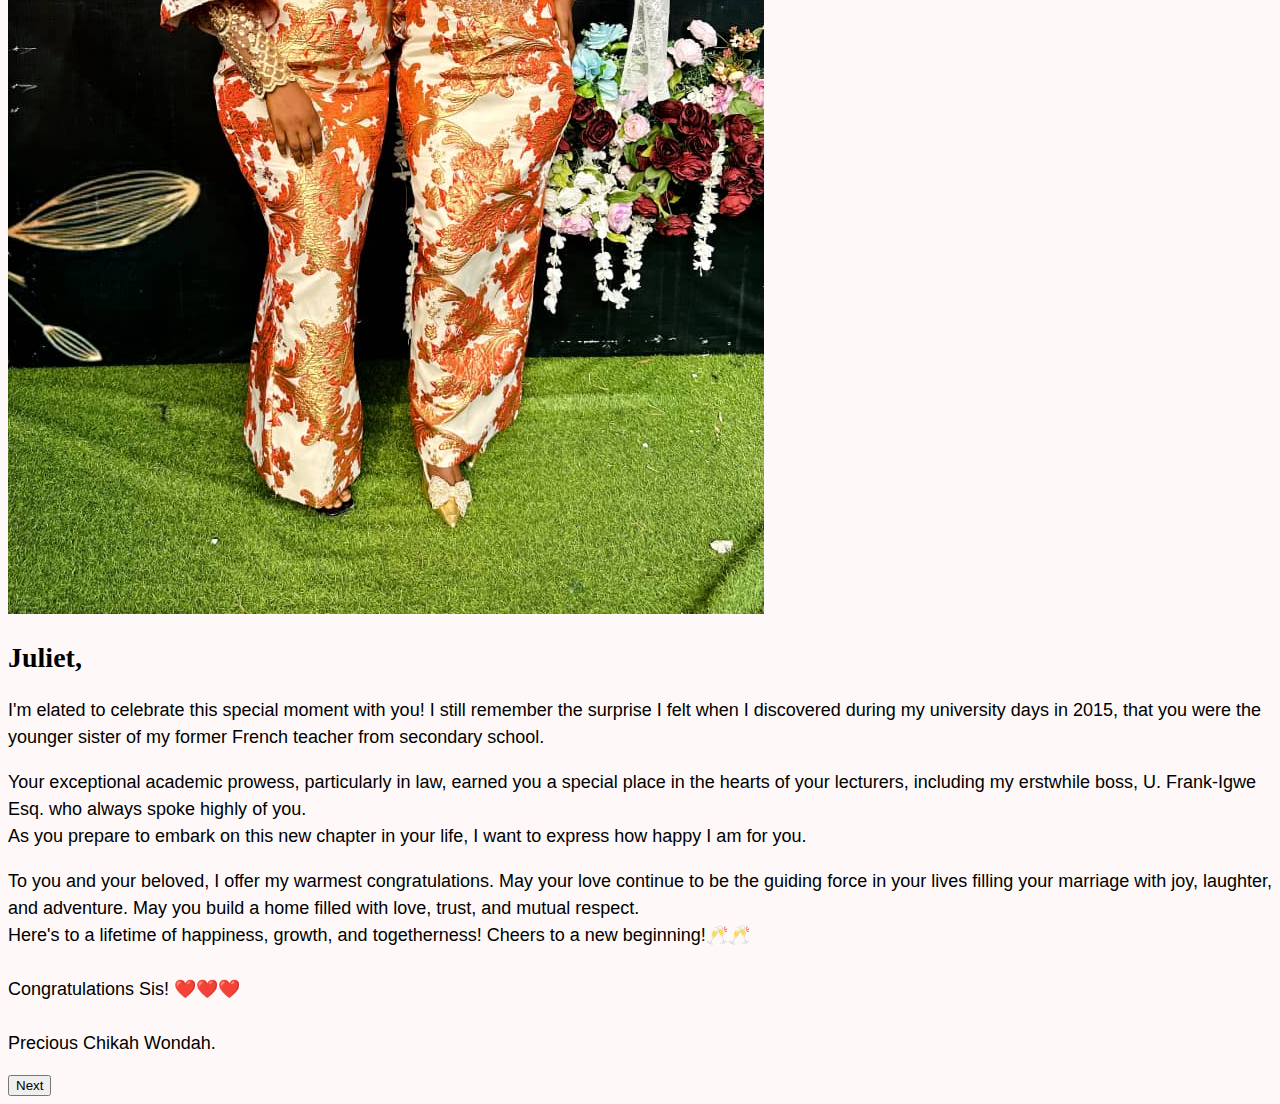
<file: friends4.html>
<!DOCTYPE html>
<html lang="en">
  <head>
    <meta charset="UTF-8" />
    <meta name="viewport" content="width=device-width, initial-scale=1.0" />
    <title>Friends Photos</title>
    <link
      href="https://cdn.jsdelivr.net/npm/bootstrap@5.0.2/dist/css/bootstrap.min.css"
      rel="stylesheet"
      integrity="sha384-EVSTQN3/azprG1Anm3QDgpJLIm9Nao0Yz1ztcQTwFspd3yD65VohhpuuCOmLASjC"
      crossorigin="anonymous"
    />
    <script
      src="https://cdn.jsdelivr.net/npm/bootstrap@5.0.2/dist/js/bootstrap.bundle.min.js"
      integrity="sha384-MrcW6ZMFYlzcLA8Nl+NtUVF0sA7MsXsP1UyJoMp4YLEuNSfAP+JcXn/tWtIaxVXM"
      crossorigin="anonymous"
    ></script>
    <link rel="stylesheet" href="styles.css" />
  </head>
  <body>
    <div class="container">
      <div class="row m-5"> 
        <div class="col  d-md-block">     
    <img 
    src="images/Maduelosi Joy.jpg"
    class="img-fluid rounded"
     alt="Joy"  />
    </div>
    <div class="col-md-6">
      <div class="wedding"></div>
          <h2 class="mt-3">Dear Juliet,</h2>
     
    <p class="mb-2">
      As I sit down to write this message,I"m filled with so much joy, love and happiness for you.<br>
      Today marks the beginning of an exciting new chapter in your life, and I'm honoured to have been a part of your journey so far. <br>
    <p>
   As you prepare to embark on this new journey with your partner, I want you to know how happy I am for you both.<br>
You deserve all the happiness in the world, and I hope you get to experience same in your home.<br>
     <p>
    To my dear friend, I want to say thank you. Thank you for always coming through whenever you could, being a constant
    source of love, support, and encouragement to all those around you. As you begin this new chapter, remember that God is the anchor
    that holds you together and always put him first in your marriage and everything. Keep holding onto each other, and never let go.<br>
    Always communicate, laugh and remember why you fell in love in the first place.Cheers to a lifetime of love, happiness and adventure together!<br>
            <br>
            With all my love and best wishes,
            Maduelosi Joy.
    </p>
      </p>
      </p>
    </div>
</div>
</div>

<div class="col d-md-block m-5">
  <img 
    src="images/Lapel.jpg"
    class="img-fluid rounded"
     alt="Lapel"  />
</div>
        <div class="m-5">   
    <div class="wedding"></div>
    
          <h2 class="mt-5">Dear Princess,</h2>
     
    <p>
      You are indeed special to me. You have been a true friend over a decade. I love you for your selflessness, good heart
      and support. As you begin this journey with the absolute love of your life (Mr. T), I pray that God blesses you both.<br>
    May this union bring forth blessings and open doors.May God's favour rest upon your husband. Together you both will chase ten thousand.<br>
    May this union never go out of sweet wine. I pray that you will not lose your identity in this union but together you both will discover
    yourselves and fulfil purpose. I pray for patience, love, unity, unending joy, peace. Happy Married Life my Princess. I LOVE YOU.<br/>
    <br/>
    LAPEL❤️.
</div>

    </div>

<div class="container">
      <div class="row m-5"> 
        <div class="col  d-md-block">     
    <img 
    src="images/Ajirioghene Ubrufih.jpg"
    class="img-fluid rounded"
     alt="Ajirioghene"  />
    </div>
    <div class="col-md-6">
      <div class="wedding"></div>
          <h2 class="mt-3">My dearest Juliebaby,</h2>
     
    <p class="mb-2">
      You've always been a model of leadership, strength and beauty.<br>
      You show up gorgeous and present for the people in your life and it's always so beautiful to see. <br>
      We've talked about this moment for so long and it's finally here. I'm so happy for you and I pray that your joy
      continues to multiply and never deplete.<br/>
      <br/>
      I love you my girl❤️🥺<br/>
      Ajirioghene Ubrufih.
      </p>
    </div>
</div>
</div>

<div class="col d-md-block m-5">
  <img 
    src="images/Precious Chikah Wondah.jpg"
    class="img-fluid rounded"
     alt="Precious"  />
</div>
        <div class="m-5">   
    <div class="wedding"></div>
    
          <h2 class="mt-5">Juliet,</h2>
     
    <p>
     I'm elated to celebrate this special moment with you! I still remember the surprise I felt when I discovered during my university
    days in 2015, that you were the younger sister of my former French teacher from secondary school.<br>
    <p>
      Your exceptional academic prowess, particularly in law, earned you a special place in the hearts of your lecturers, including my erstwhile
      boss, U. Frank-Igwe Esq. who always spoke highly of you.<br/>
      As you prepare to embark on this new chapter in your life, I want to express how happy I am for you.<br/>
      <p>
        To you and your beloved, I offer my warmest congratulations. May your love continue to be the guiding force in your lives
        filling your marriage with joy, laughter, and adventure. May you build a home filled with love, trust, and mutual respect.<br/>
        Here's to a lifetime of happiness, growth, and togetherness! Cheers to a new beginning!🥂🥂<br/>
        <br/>
        Congratulations Sis! ❤️❤️❤️<br/>
        <br/>
        Precious Chikah Wondah.
      </p>
    </p>
</div>

   <div class="container">
<div class="center">
    <a href="/friends5.html">
      <button type="button" class="btn btn-primary">Next</button>
    </div>
    </div>
  </body>
</html>
</file>
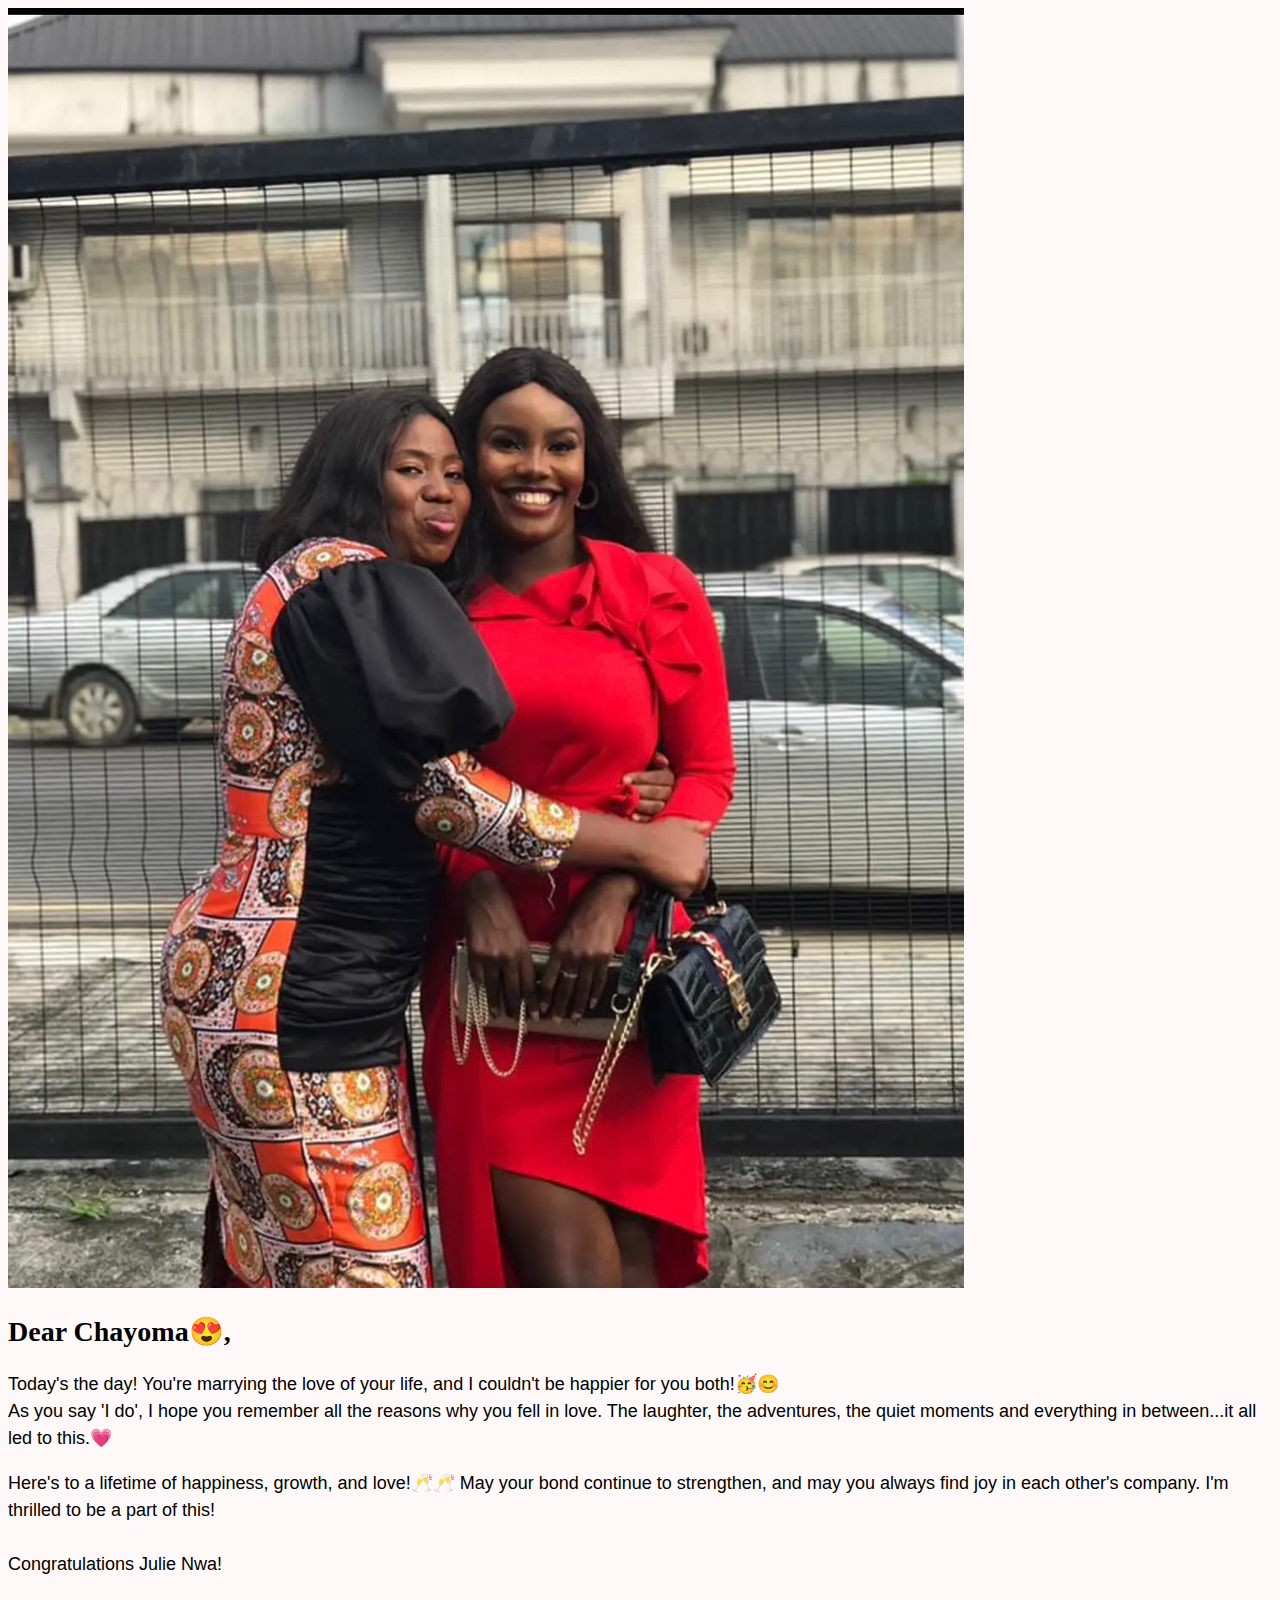
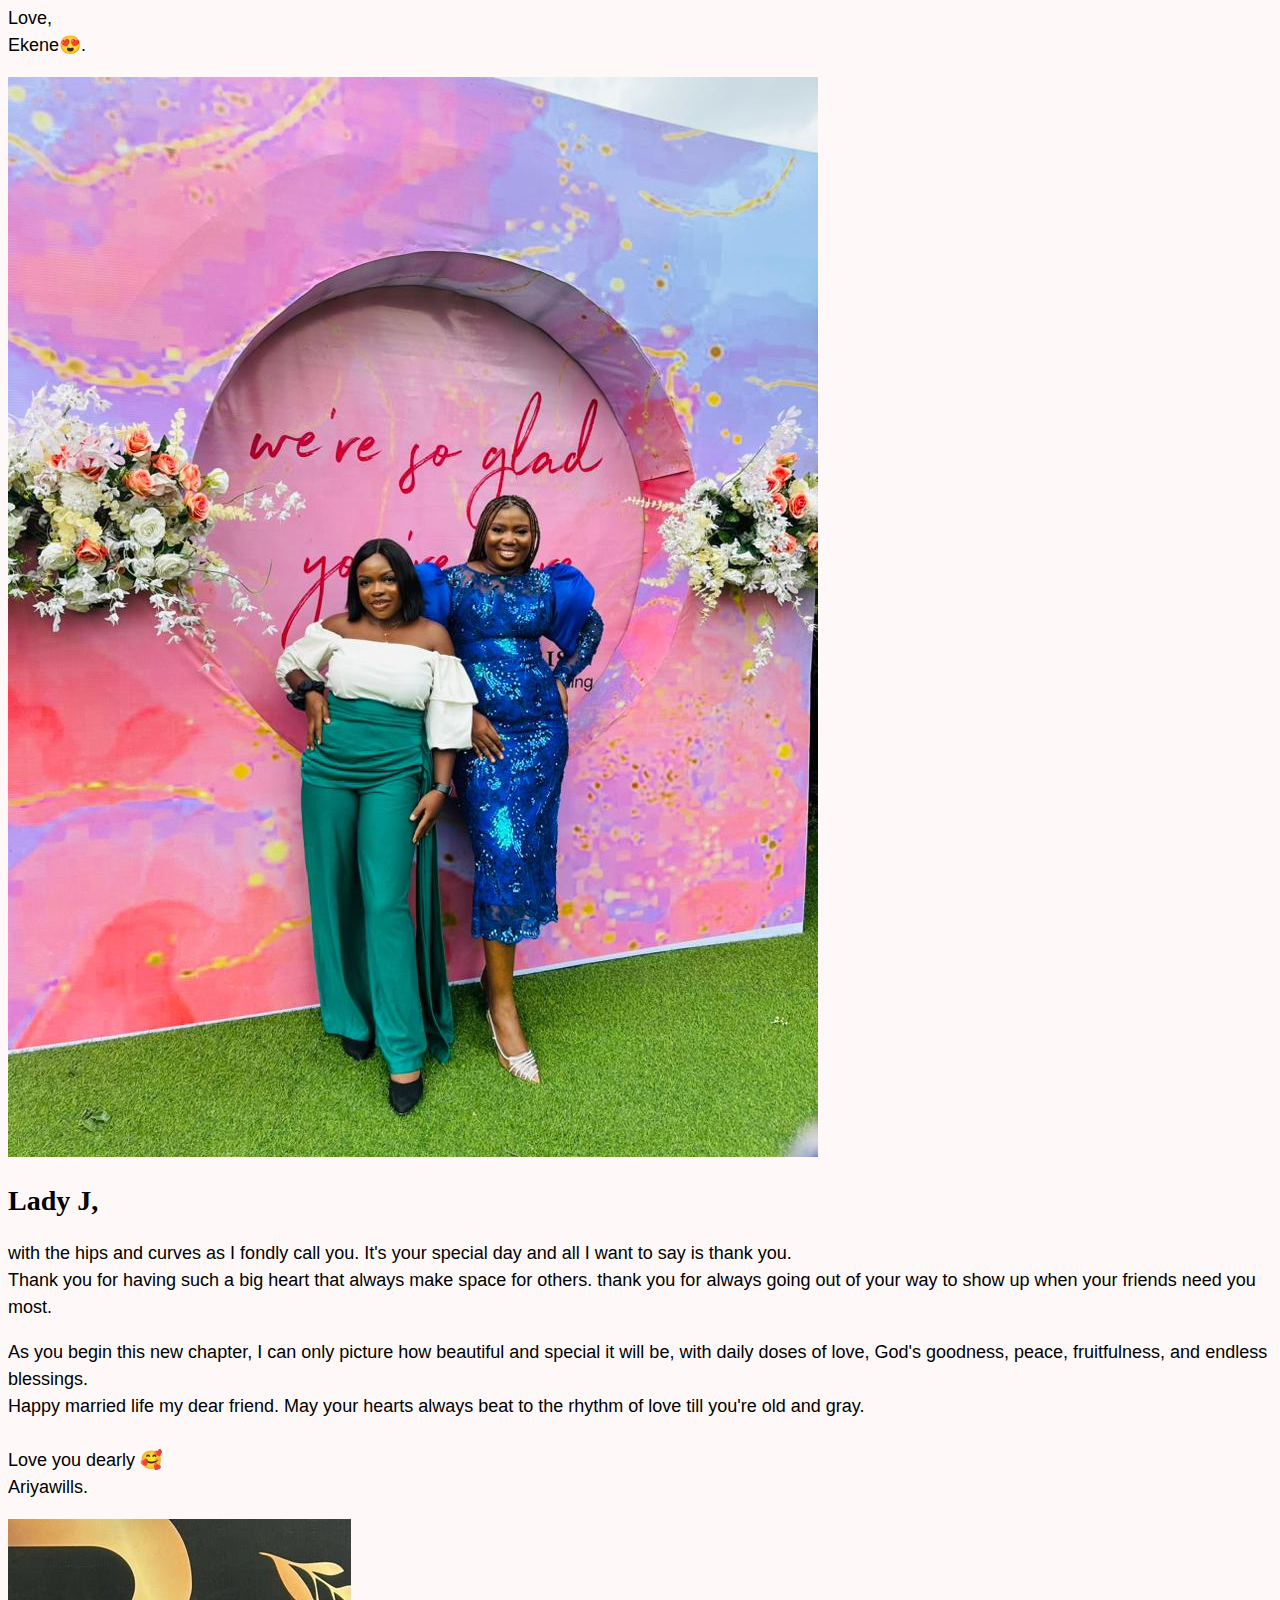
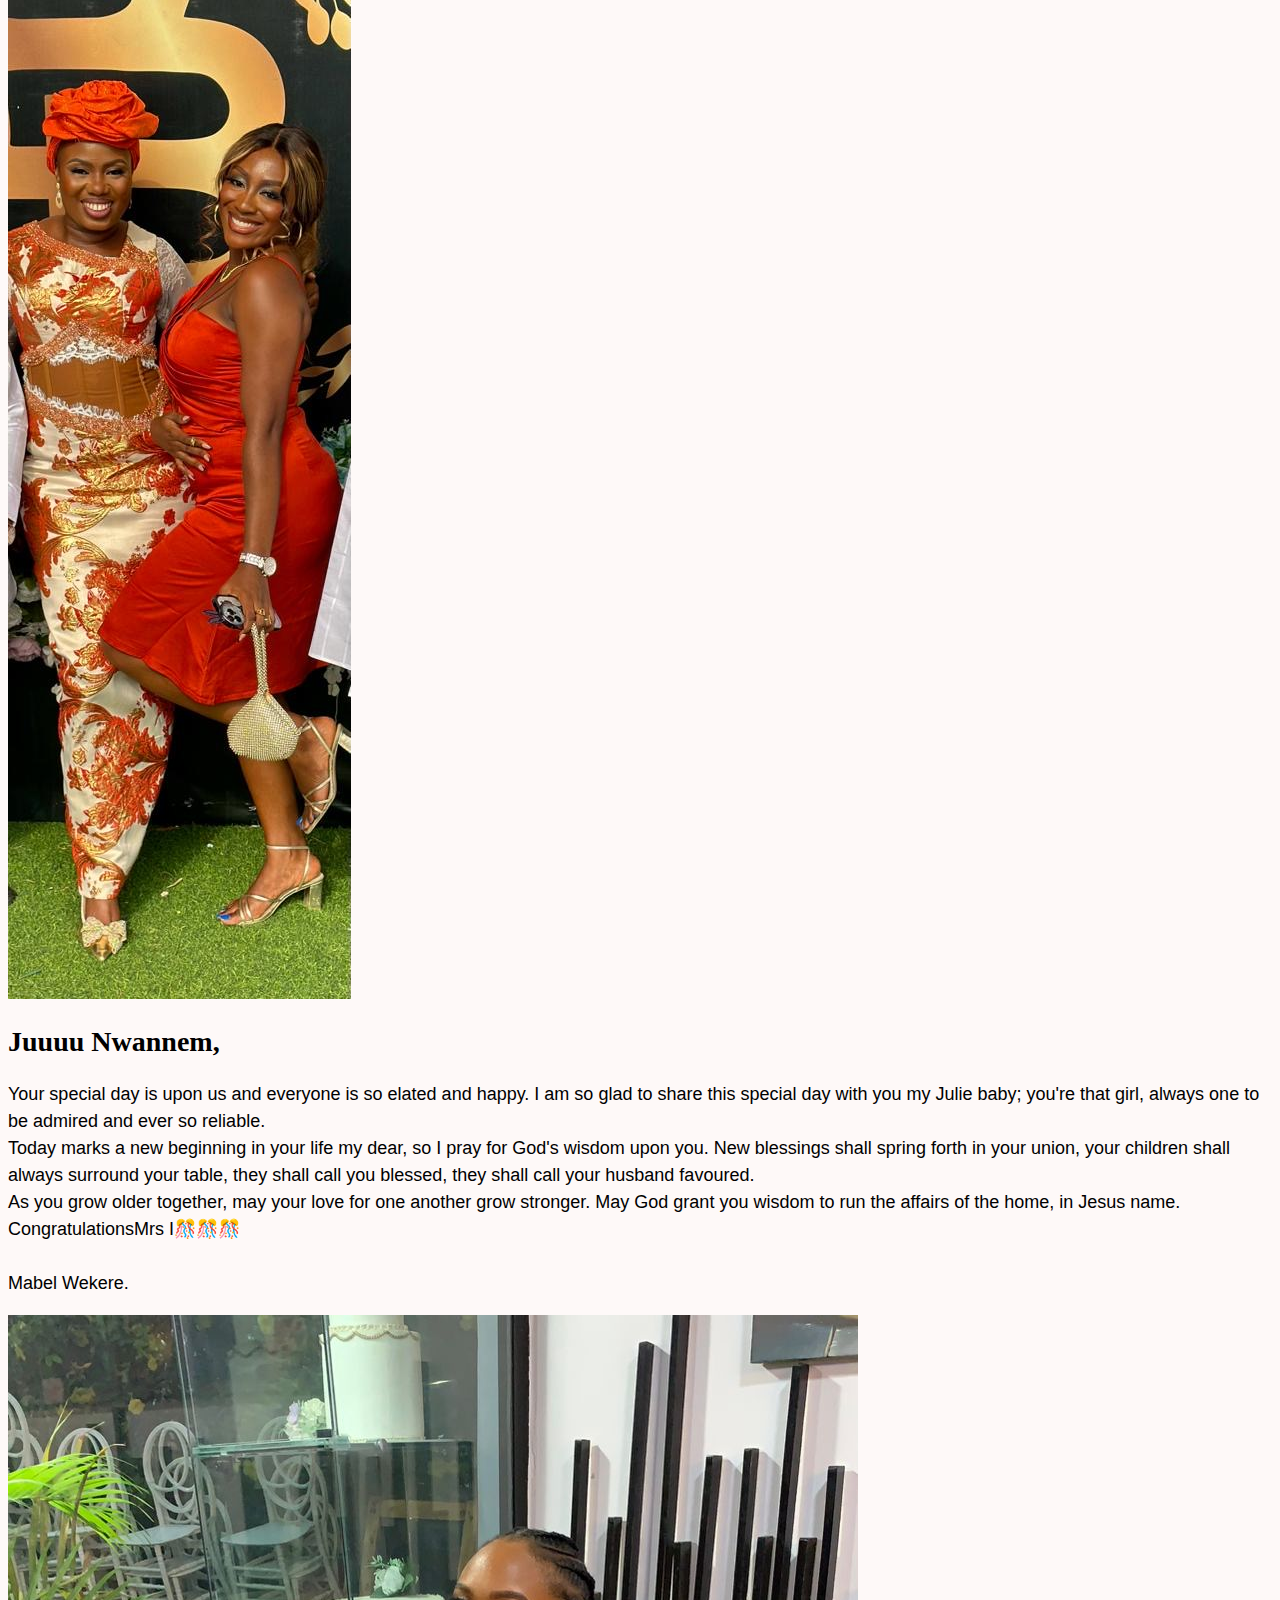
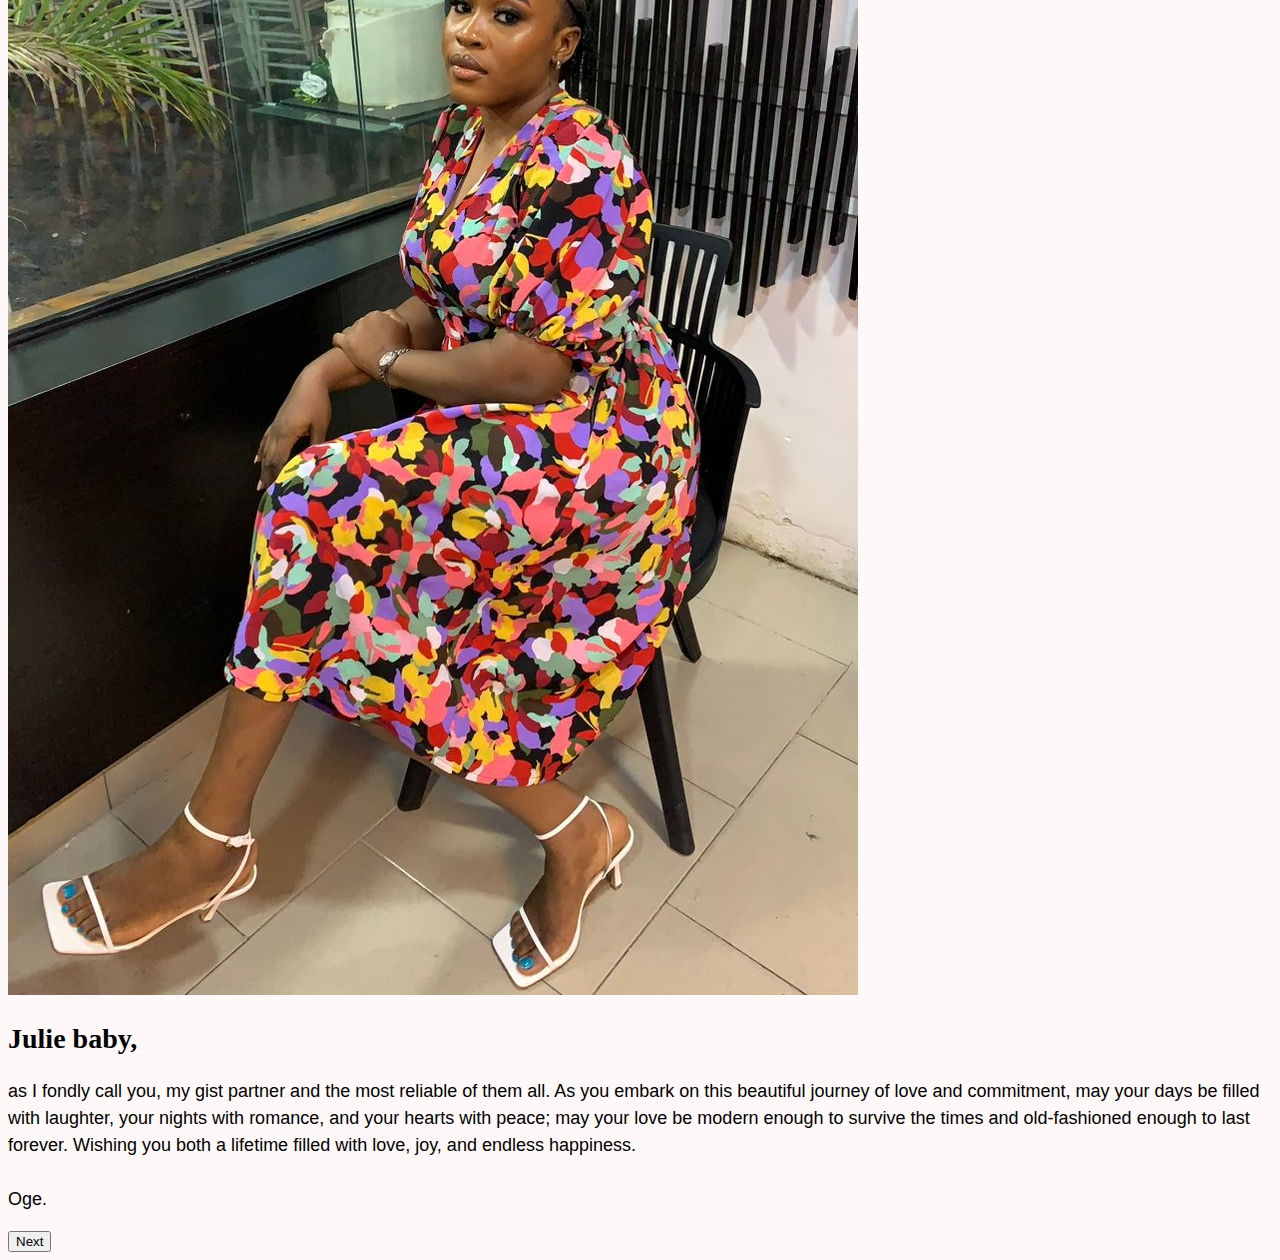
<file: friends5.html>
<!DOCTYPE html>
<html lang="en">
  <head>
    <meta charset="UTF-8" />
    <meta name="viewport" content="width=device-width, initial-scale=1.0" />
    <title>Friends Photos</title>
    <link
      href="https://cdn.jsdelivr.net/npm/bootstrap@5.0.2/dist/css/bootstrap.min.css"
      rel="stylesheet"
      integrity="sha384-EVSTQN3/azprG1Anm3QDgpJLIm9Nao0Yz1ztcQTwFspd3yD65VohhpuuCOmLASjC"
      crossorigin="anonymous"
    />
    <script
      src="https://cdn.jsdelivr.net/npm/bootstrap@5.0.2/dist/js/bootstrap.bundle.min.js"
      integrity="sha384-MrcW6ZMFYlzcLA8Nl+NtUVF0sA7MsXsP1UyJoMp4YLEuNSfAP+JcXn/tWtIaxVXM"
      crossorigin="anonymous"
    ></script>
    <link rel="stylesheet" href="styles.css" />
  </head>
  <body>
    <div class="container">
      <div class="row m-5"> 
        <div class="col  d-md-block">     
    <img 
    src="images/Ekene.jpg"
    class="img-fluid rounded"
     alt="Ekene"  />
    </div>
    <div class="col-md-6">
      <div class="wedding"></div>
          <h2 class="mt-3">Dear Chayoma😍,</h2>
     
    <p class="mb-2">
      Today's the day! You're marrying the love of your life, and I couldn't be happier for you both!🥳😊<br>
      As you say 'I do', I hope you remember all the reasons why you fell in love. The laughter, the adventures,
      the quiet moments and everything in between...it all led to this.💗<br/>
    <p>
   Here's to a lifetime of happiness, growth, and love!🥂🥂 May your bond continue to strengthen, and may you always find joy
   in each other's company. I'm thrilled to be a part of this!<br>
   <br/>
   Congratulations Julie Nwa!<br/>
   <br/>
   Love,<br/>
   Ekene😍.
      </p>
      </p>
    </div>
</div>
</div>

<div class="col d-md-block m-5">
  <img 
    src="images/Ariyawills.jpg"
    class="img-fluid rounded"
     alt="Ariyawills"  />
</div>
        <div class="m-5">   
    <div class="wedding"></div>
    
          <h2 class="mt-5">Lady J,</h2>
     
    <p>
      with the hips and curves as I fondly call you. It's your special day and all I want to say is thank you.<br>
      Thank you for having such a big heart that always make space for others. thank you for always going out of your
    way to show up when your friends need you most.<br>
    <p>
        As you begin this new chapter, I can only picture how beautiful and special it will be, with daily doses of love,
        God's goodness, peace, fruitfulness, and endless blessings.<br/>
        Happy married life my dear friend. May your hearts always beat to the rhythm of love till you're old and gray.<br/>
        <br/>
        Love you dearly 🥰<br/>
        Ariyawills.
    </p>
</div>

    </div>

<div class="container">
      <div class="row m-5"> 
        <div class="col  d-md-block">     
    <img 
    src="images/Mabel Wekere.jpg"
    class="img-fluid rounded"
     alt="Mabel"  />
    </div>
    <div class="col-md-6">
      <div class="wedding"></div>
          <h2 class="mt-3">Juuuu Nwannem,</h2>
     
    <p class="mb-2">
      Your special day is upon us and everyone is so elated and happy. I am so glad to share this special day with you
      my Julie baby; you're that girl, always one to be admired and ever so reliable. <br>
      Today marks a new beginning in your life my dear, so I pray for God's wisdom upon you. New blessings shall spring forth in your union,
      your children shall always surround your table, they shall call you blessed, they shall call your husband favoured.<br/>
      As you grow older together, may your love for one another grow stronger. May God grant you wisdom to run the affairs of the home, in Jesus name.<br/>
      CongratulationsMrs I🎊🎊🎊<br/>
      <br/>
      Mabel Wekere.
      </p>
    </div>
</div>
</div>

<div class="col d-md-block m-5">
  <img 
    src="images/Oge.jpg"
    class="img-fluid rounded"
     alt="Oge"  />
</div>
        <div class="m-5">   
    <div class="wedding"></div>
    
          <h2 class="mt-5">Julie baby,</h2>
     
    <p>
     as I fondly call you, my gist partner and the most reliable of them all. As you embark on this beautiful journey of love and commitment,
may your days be filled with laughter, your nights with romance, and your hearts with peace; may your love be modern enough to survive the times
and old-fashioned enough to last forever. Wishing you both a lifetime filled with love, joy, and endless happiness.<br/>
<br/>
Oge.
    </p>
</div>

   <div class="container">
<div class="center">
    <a href="/friends6.html">
      <button type="button" class="btn btn-primary">Next</button>
    </div>
    <div>
  </body>
</html>
</file>
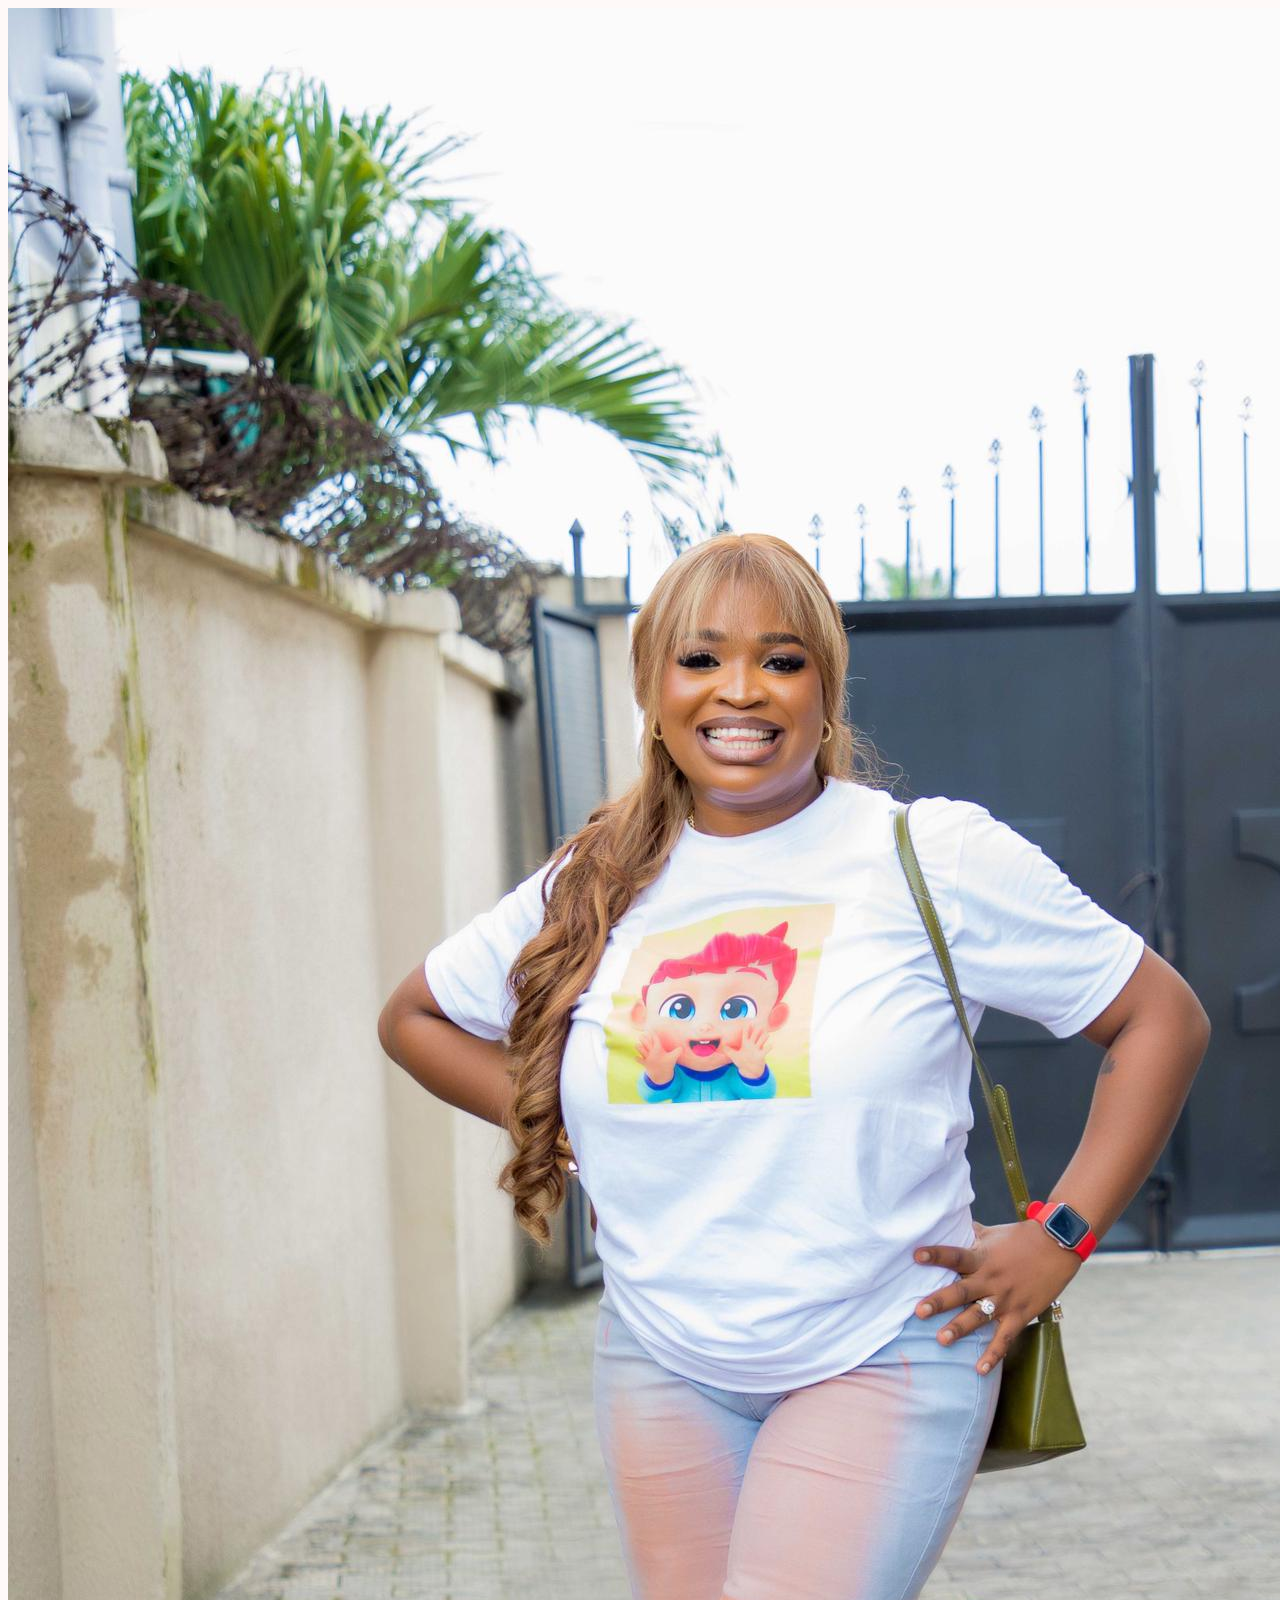
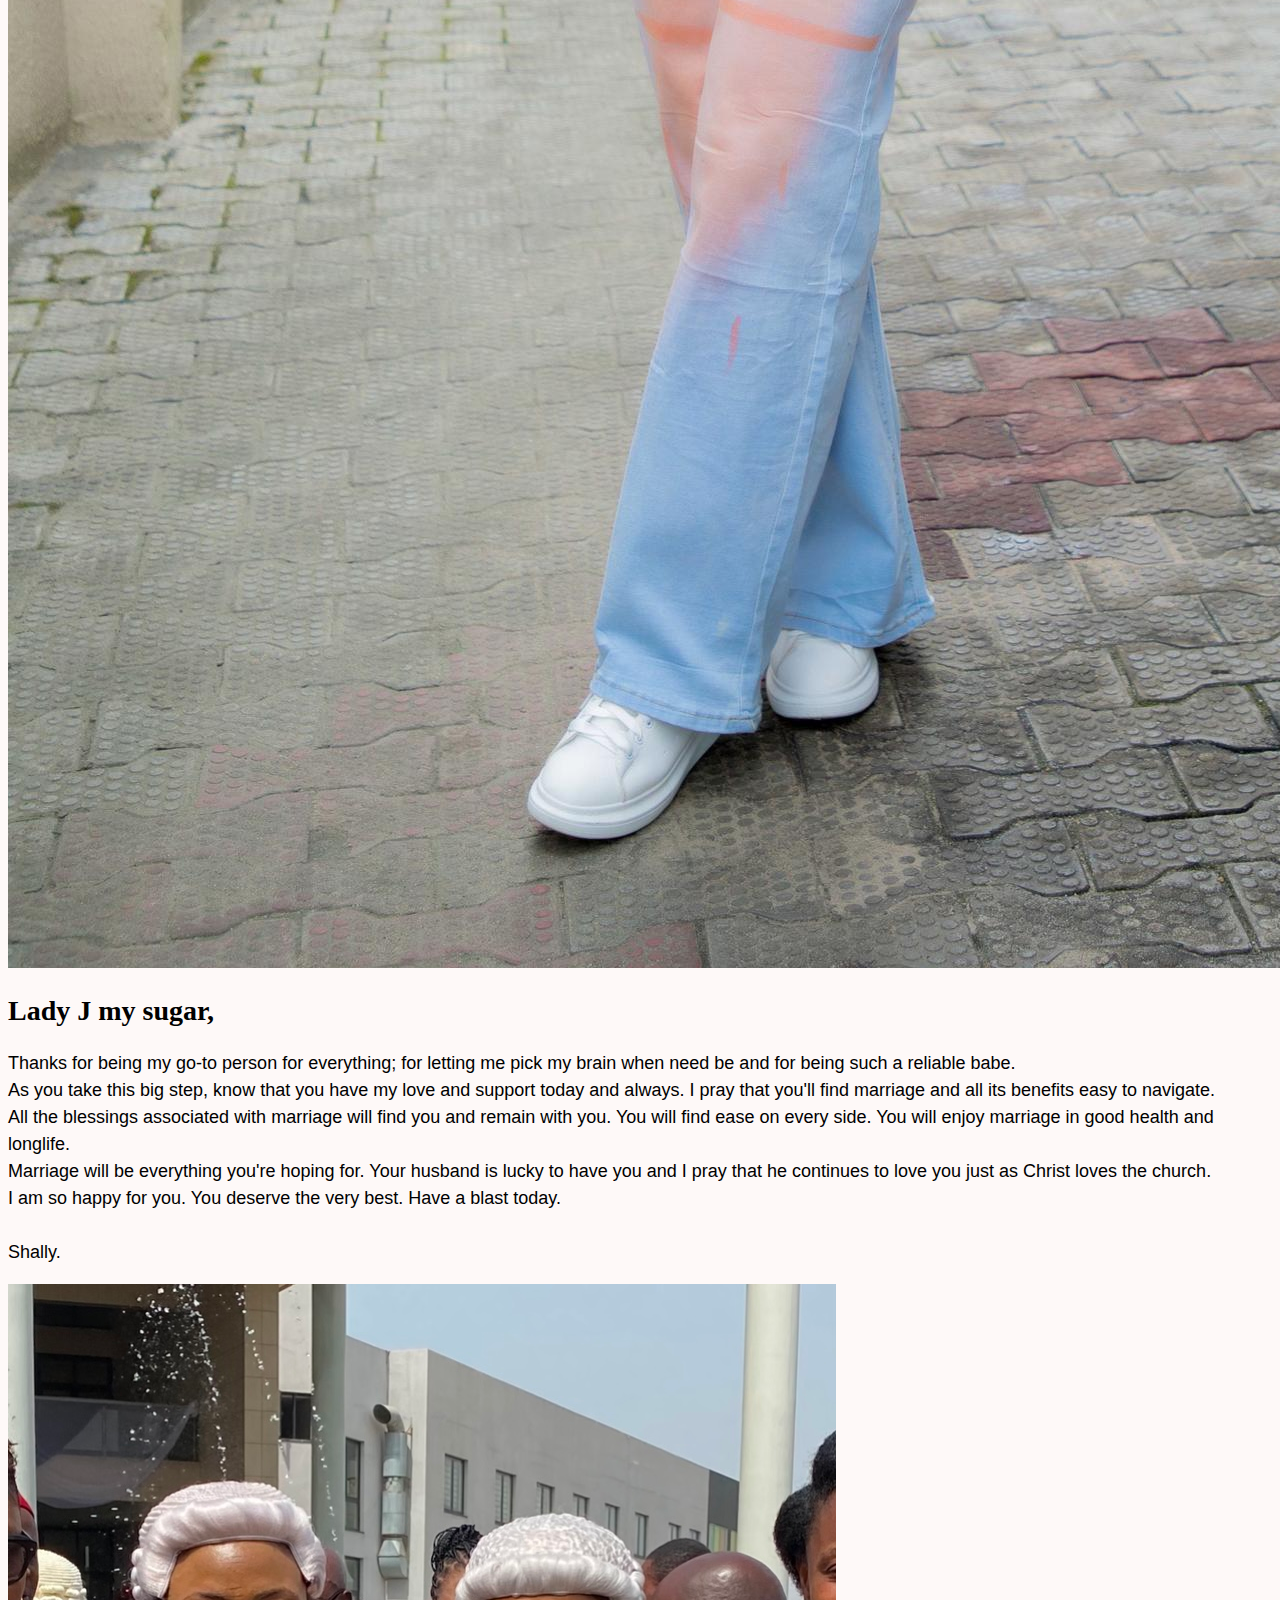
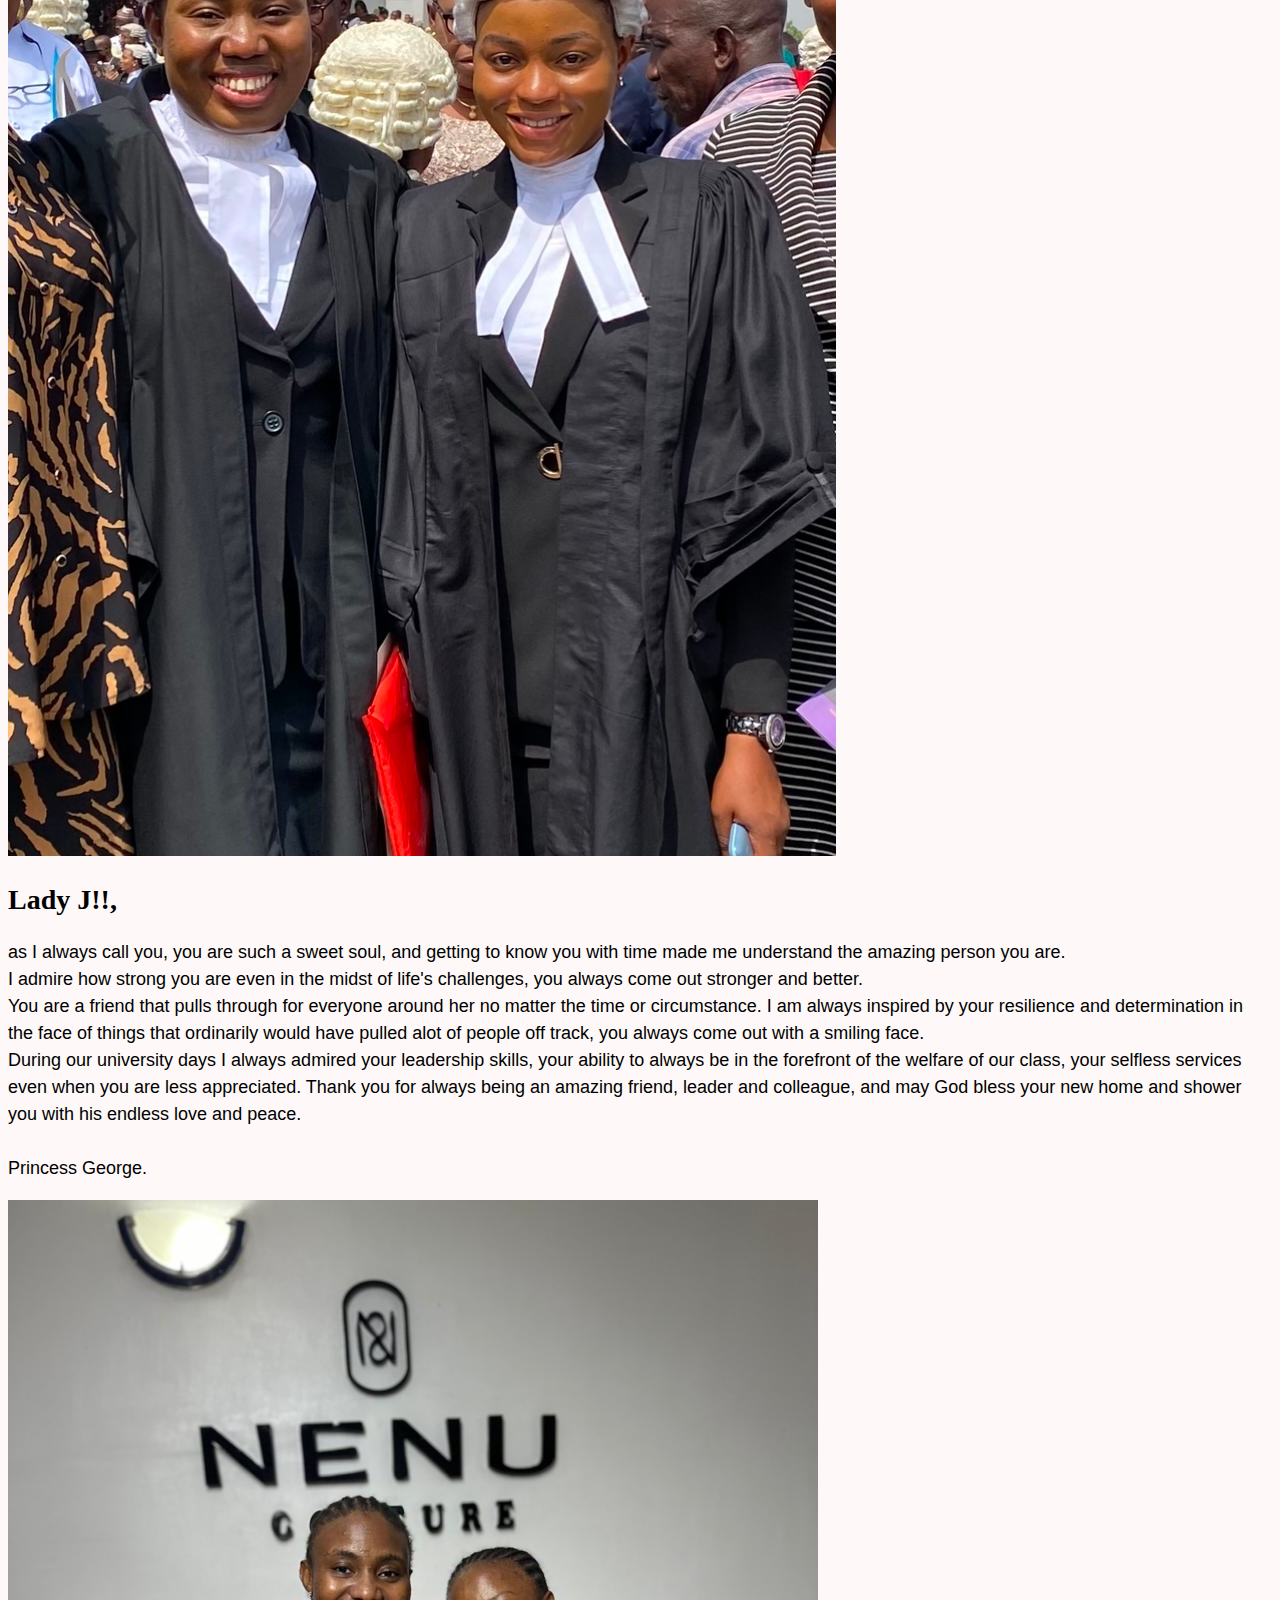
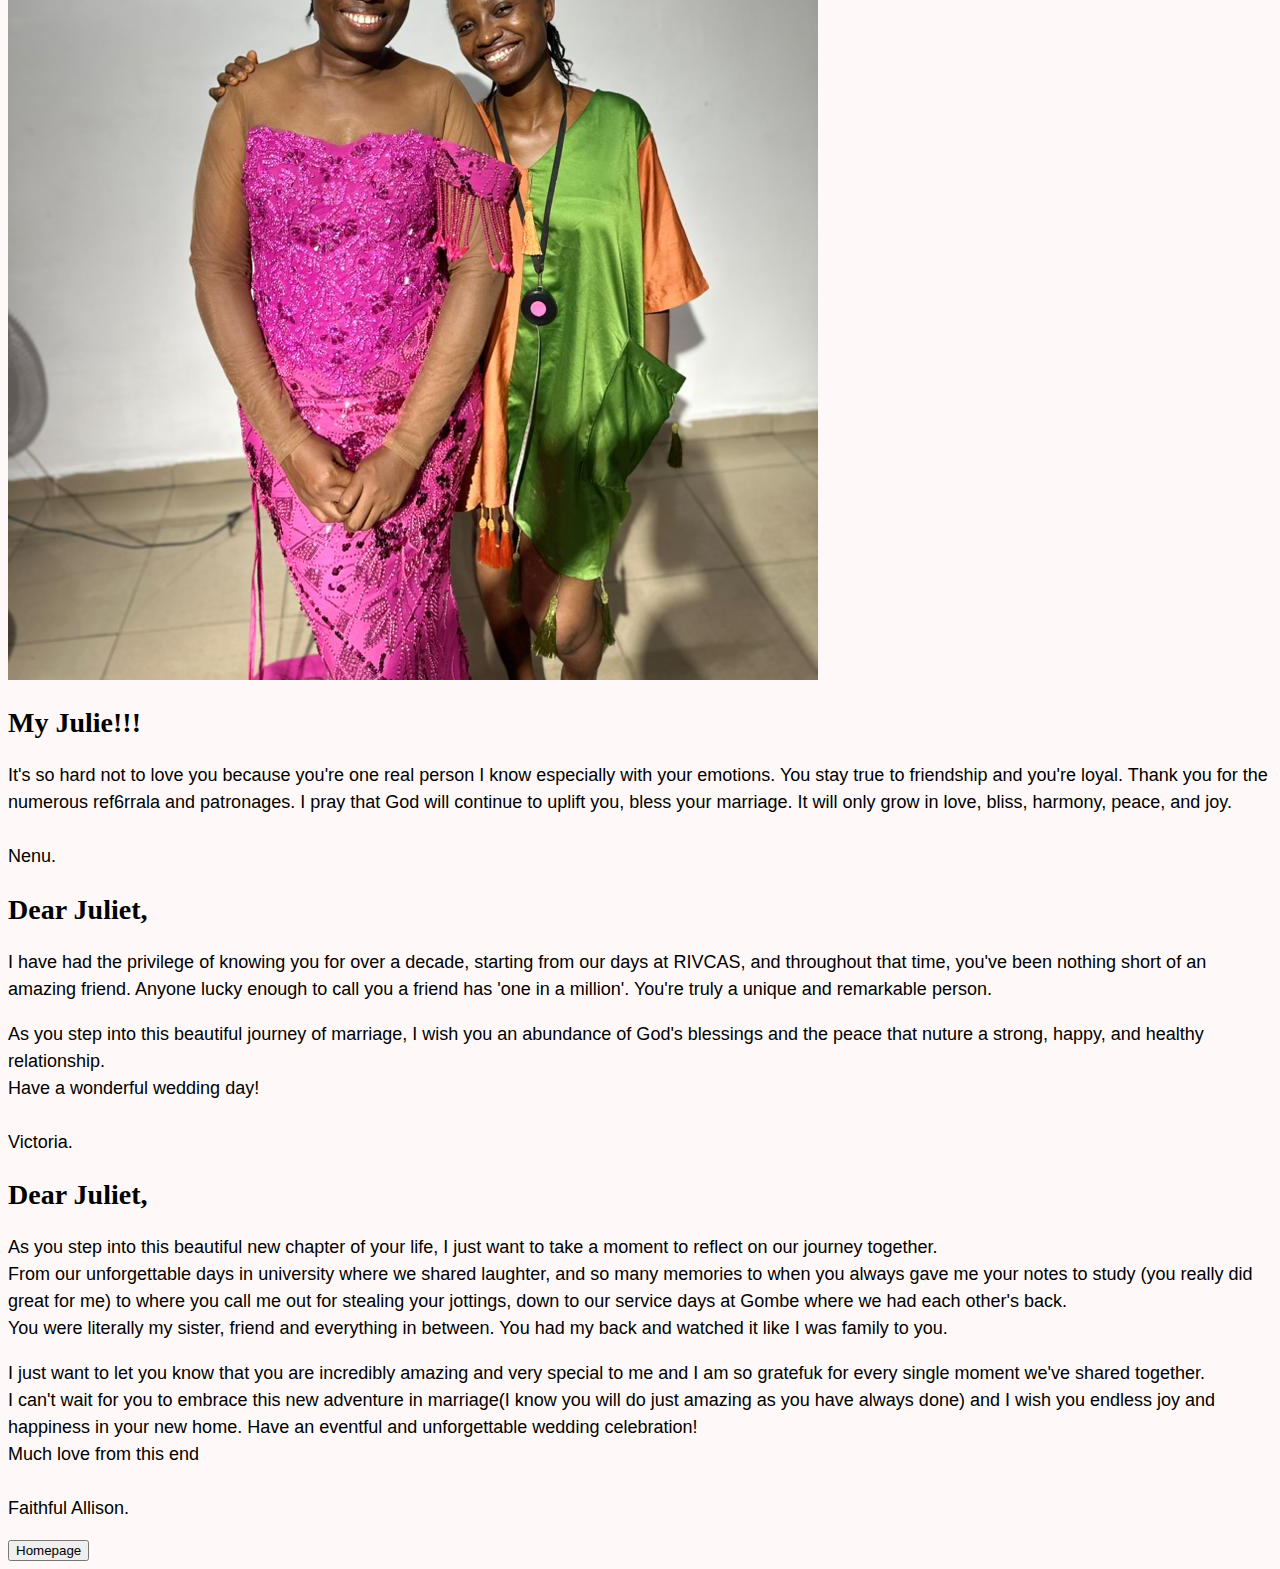
<file: friends6.html>
<!DOCTYPE html>
<html lang="en">
  <head>
    <meta charset="UTF-8" />
    <meta name="viewport" content="width=device-width, initial-scale=1.0" />
    <title>Friends Photos</title>
    <link
      href="https://cdn.jsdelivr.net/npm/bootstrap@5.0.2/dist/css/bootstrap.min.css"
      rel="stylesheet"
      integrity="sha384-EVSTQN3/azprG1Anm3QDgpJLIm9Nao0Yz1ztcQTwFspd3yD65VohhpuuCOmLASjC"
      crossorigin="anonymous"
    />
    <script
      src="https://cdn.jsdelivr.net/npm/bootstrap@5.0.2/dist/js/bootstrap.bundle.min.js"
      integrity="sha384-MrcW6ZMFYlzcLA8Nl+NtUVF0sA7MsXsP1UyJoMp4YLEuNSfAP+JcXn/tWtIaxVXM"
      crossorigin="anonymous"
    ></script>
    <link rel="stylesheet" href="styles.css" />
  </head>
  <body>
    <div class="container">
      <div class="row m-5"> 
        <div class="col  d-md-block">     
    <img 
    src="images/Shally.jpg"
    class="img-fluid rounded"
     alt="Shally"  />
    </div>
    <div class="col-md-6">
      <div class="wedding"></div>
          <h2 class="mt-3">Lady J my sugar,</h2>
     
    <p class="mb-2">
      Thanks for being my go-to person for everything; for letting me pick my brain when need be and for being such a reliable babe.<br>
    As you take this big step, know that you have my love and support today and always. I pray that you'll find marriage and all its benefits easy to navigate.<br>
    All the blessings associated with marriage will find you and remain with you. You will find ease on every side. You will enjoy marriage in good health and longlife.<br/>
    Marriage will be everything you're hoping for. Your husband is lucky to have you and I pray that he continues to love you just as Christ loves the church.<br>
   I am so happy for you. You deserve the very best. Have a blast today.<br/>
   <br/>
   Shally.
      </p>
    </div>
</div>
</div>

<div class="col d-md-block m-5">
  <img 
    src="images/Princess George.jpg"
    class="img-fluid rounded"
     alt="Princess"  />
</div>
        <div class="m-5">   
    <div class="wedding"></div>
    
          <h2 class="mt-5">Lady J!!,</h2>
     
    <p>
      as I always call you, you are such a sweet soul, and getting to know you with time made me understand the amazing person you are.<br>
      I admire how strong you are even in the midst of life's challenges, you always come out stronger and better.</br>
      You are a friend that pulls through for everyone around her no matter the time or circumstance. I am always inspired by your resilience
      and determination in the face of things that ordinarily would have pulled alot of people off track, you always come out with a smiling face.<br>
      During our university days I always admired your leadership skills, your ability to always be in the forefront of the welfare of our class,
      your selfless services even when you are less appreciated. Thank you for always being an amazing friend, leader and colleague, and may God bless 
      your new home and shower you with his endless love and peace.<br/>
      <br/>
        Princess George.
    
</div>

<div class="col d-md-block m-5">
  <img 
    src="images/Nenu.jpg"
    class="img-fluid rounded"
     alt="Nenu"  />
</div>
        <div class="m-5">   
    <div class="wedding"></div>
    
          <h2 class="mt-5">My Julie!!!</h2>
     
    <p>
      It's so hard not to love you because you're one real person I know especially with your emotions. You stay true to friendship
      and you're loyal. Thank you for the numerous ref6rrala and patronages. I pray that God will continue to uplift you, bless your marriage.
      It will only grow in love, bliss, harmony, peace, and joy. <br>
        <br/>
        Nenu.
    </p>
</div>

 
        <div class="col d-md-block m-5">   
    <div class="wedding"></div>
    
          <h2 class="mt-5">Dear Juliet,</h2>
     
    <p>
    I have had the privilege of knowing you for over a decade, starting from our days at RIVCAS, and throughout that time, you've been
    nothing short of an amazing friend. Anyone lucky enough to call you a friend has 'one in a million'. You're truly a unique and remarkable person.<br>
    <p>
        As you step into this beautiful journey of marriage, I wish you an abundance of God's blessings and the peace that nuture a strong, happy, and healthy relationship.<br/>
        Have a wonderful wedding day!<br/>
        <br/>
        Victoria.
        </p>
    </p>
</div>
</div>

<div class="mt-5 m-5">
  <h2>Dear Juliet,</h2>
  <p>
    As you step into this beautiful new chapter of your life, I just want to take a moment to reflect on our journey together.<br>
    From our unforgettable days in university where we shared laughter, and so many memories to when you always gave me your notes to study
    (you really did great for me) to where you call me out for stealing your jottings, down to our service days at Gombe where we had each other's back.<br/>
    You were literally my sister, friend and everything in between. You had my back and watched it like I was family to you.
    <p>
     I just want to let you know that you are incredibly amazing and very special to me and I am so gratefuk for every single moment we've shared together.<br/>
      I can't wait for you to embrace this new adventure in marriage(I know you will do just amazing as you have always done) and I wish you endless joy and happiness
      in your new home. Have an eventful and unforgettable wedding celebration!<br/>
        Much love from this end<br/>
        <br/>
        Faithful Allison.
        </p>
    </p>
</div>
    </div>
       <div class="container">
<div class="center">
    <a href="/index.html">
      <button type="button" class="btn btn-primary">Homepage</button>
    </div>
    </div>
  </body>
</html>
</file>
<file: styles.css>
body {
  background-color: #fef9f8;
}

h2 {
  font-family: Cambria, Cochin, Georgia, Times, "Times New Roman", serif;
  font-size: 28px;
  font-weight: 800;
}
h1 {
  font-family: Verdana, Geneva, Tahoma, sans-serif;
}

p {
  font-family: "Trebuchet MS", "Lucida Sans Unicode", "Lucida Grande",
    "Lucida Sans", Arial, sans-serif;
  font-size: 18px;
  line-height: 1.5;
}
</file>
